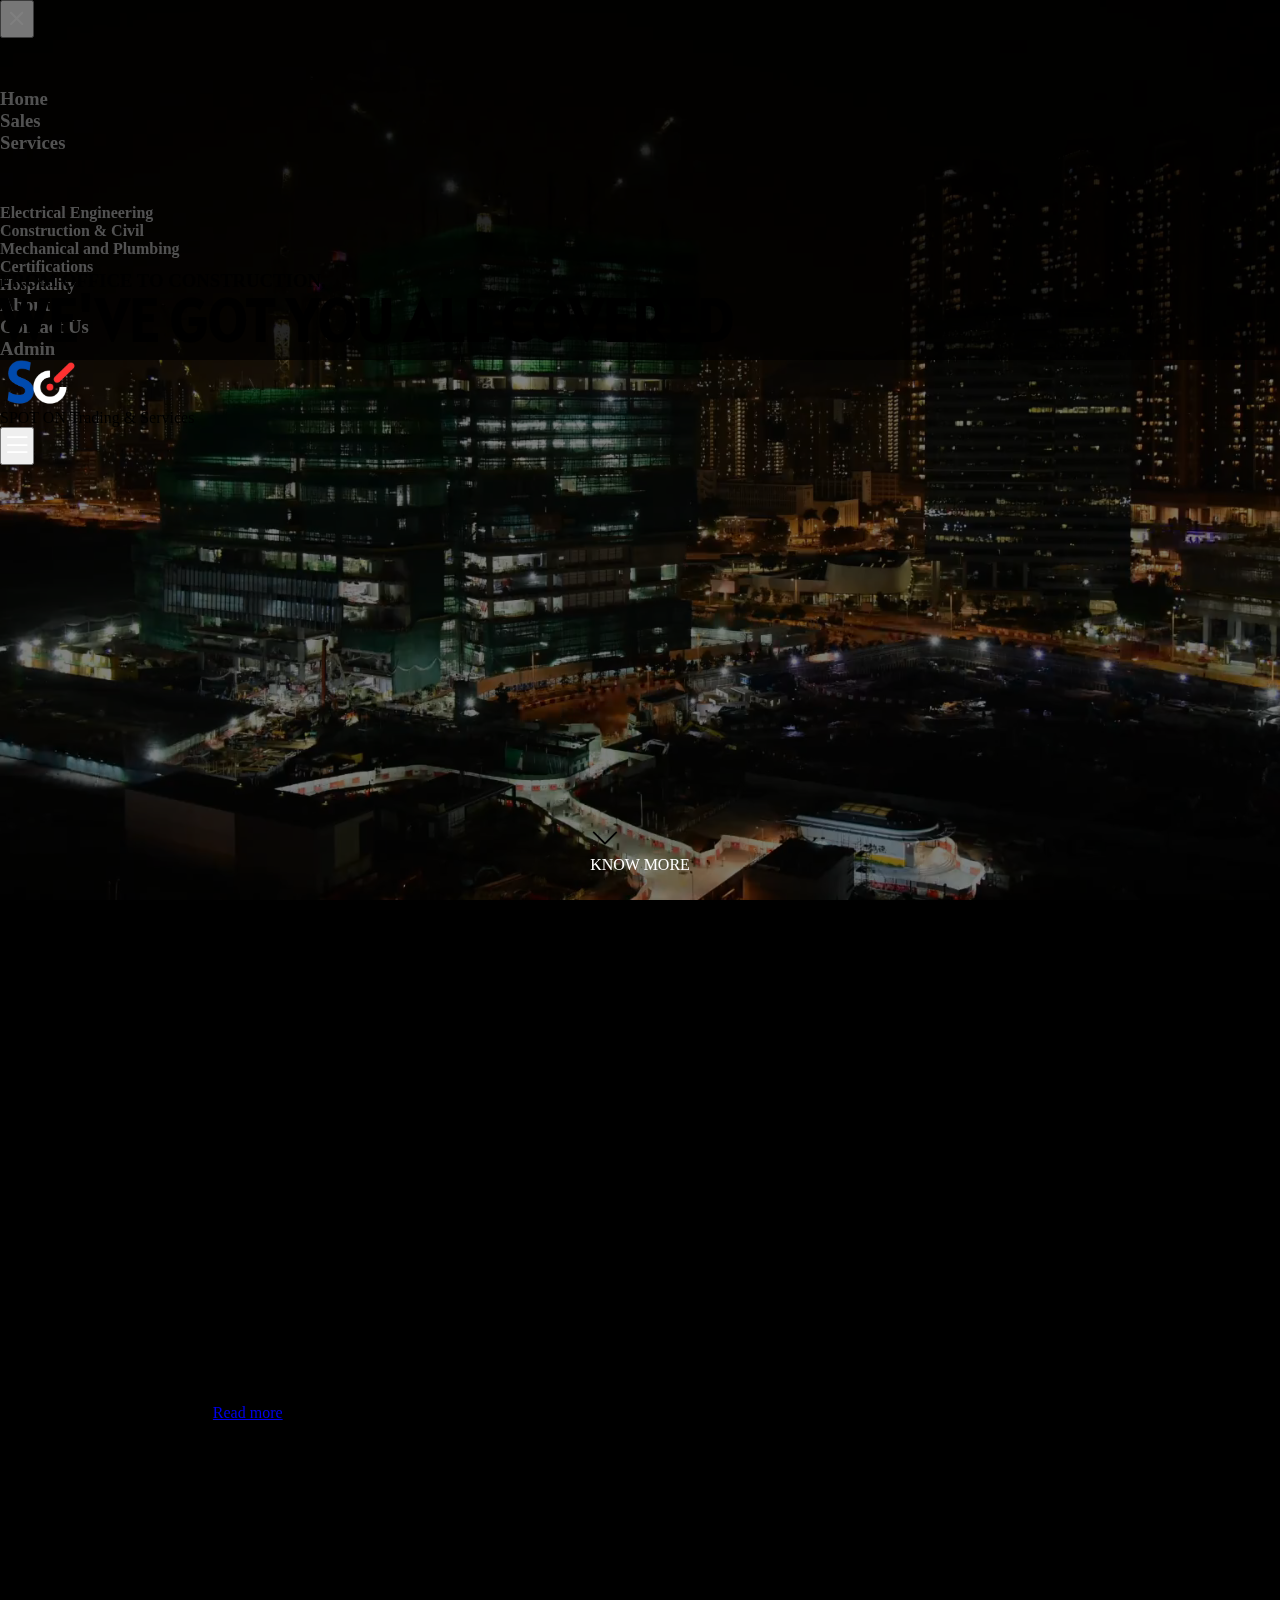
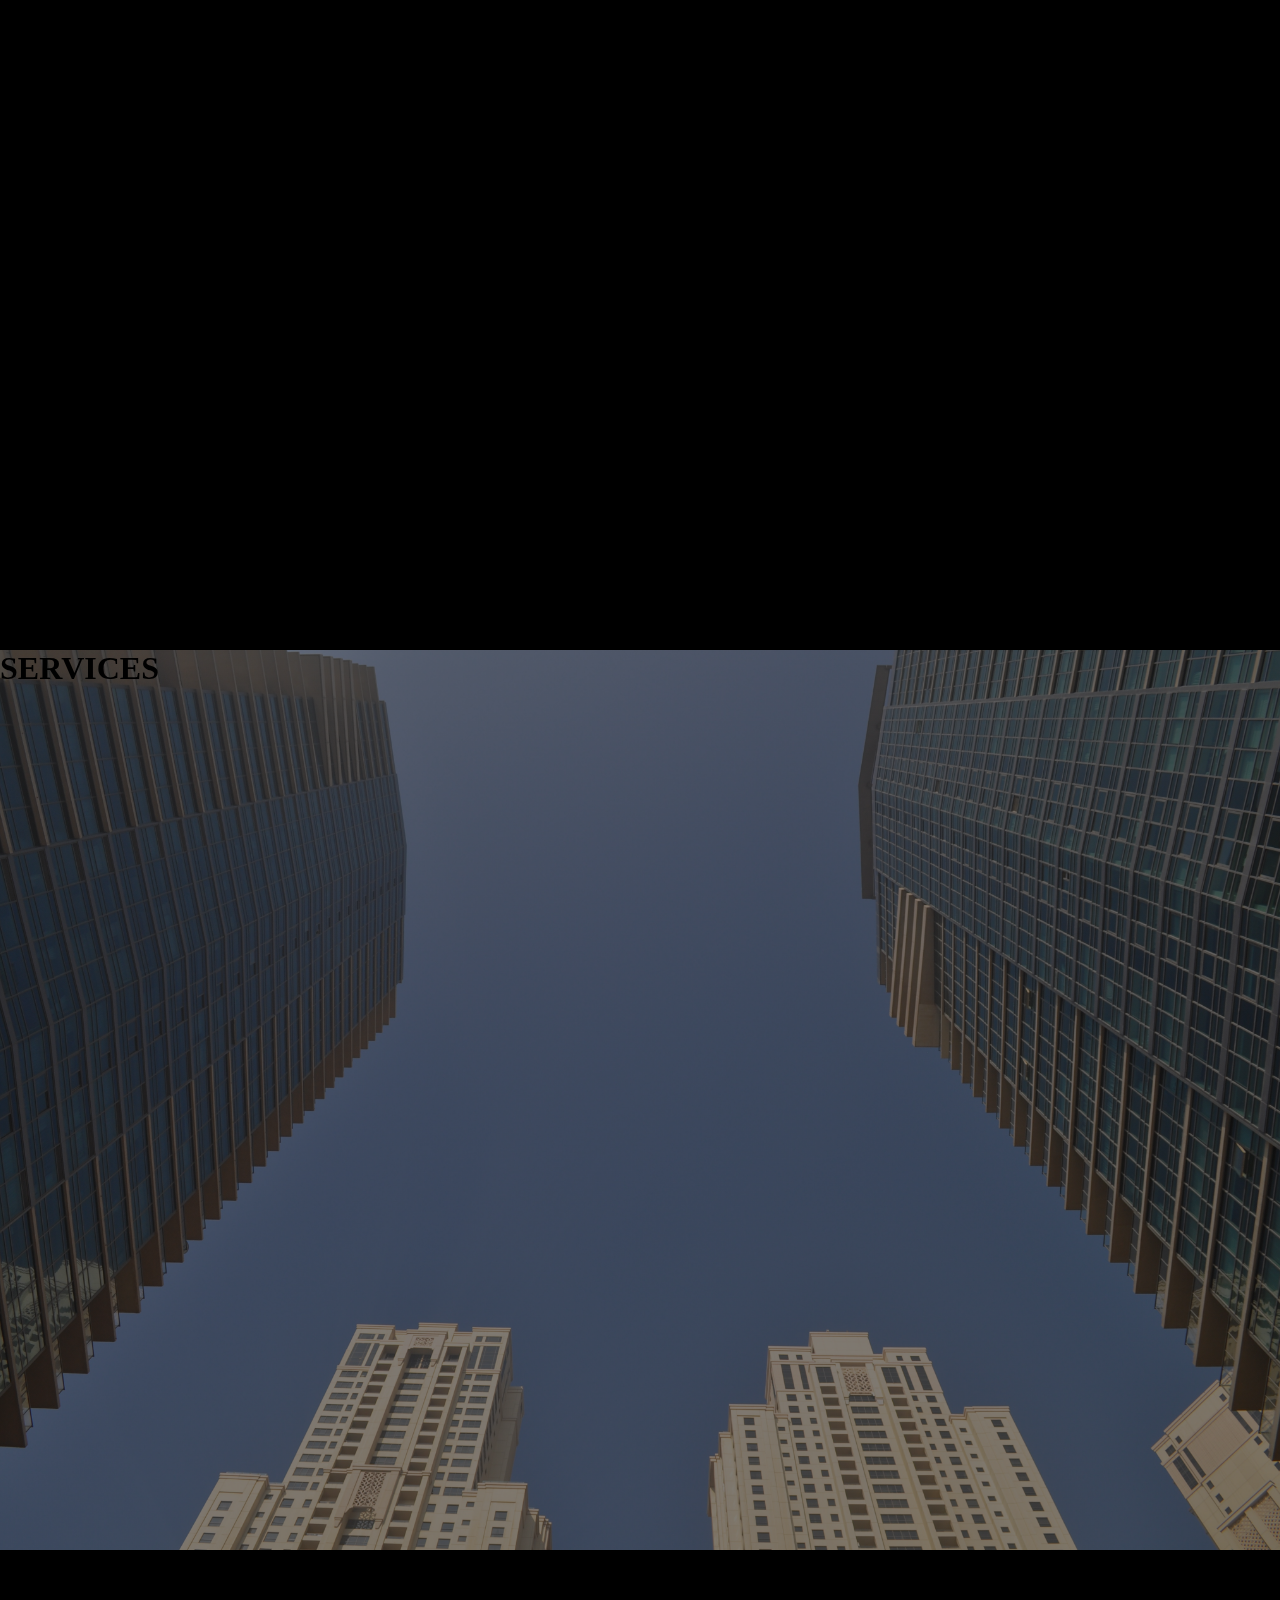
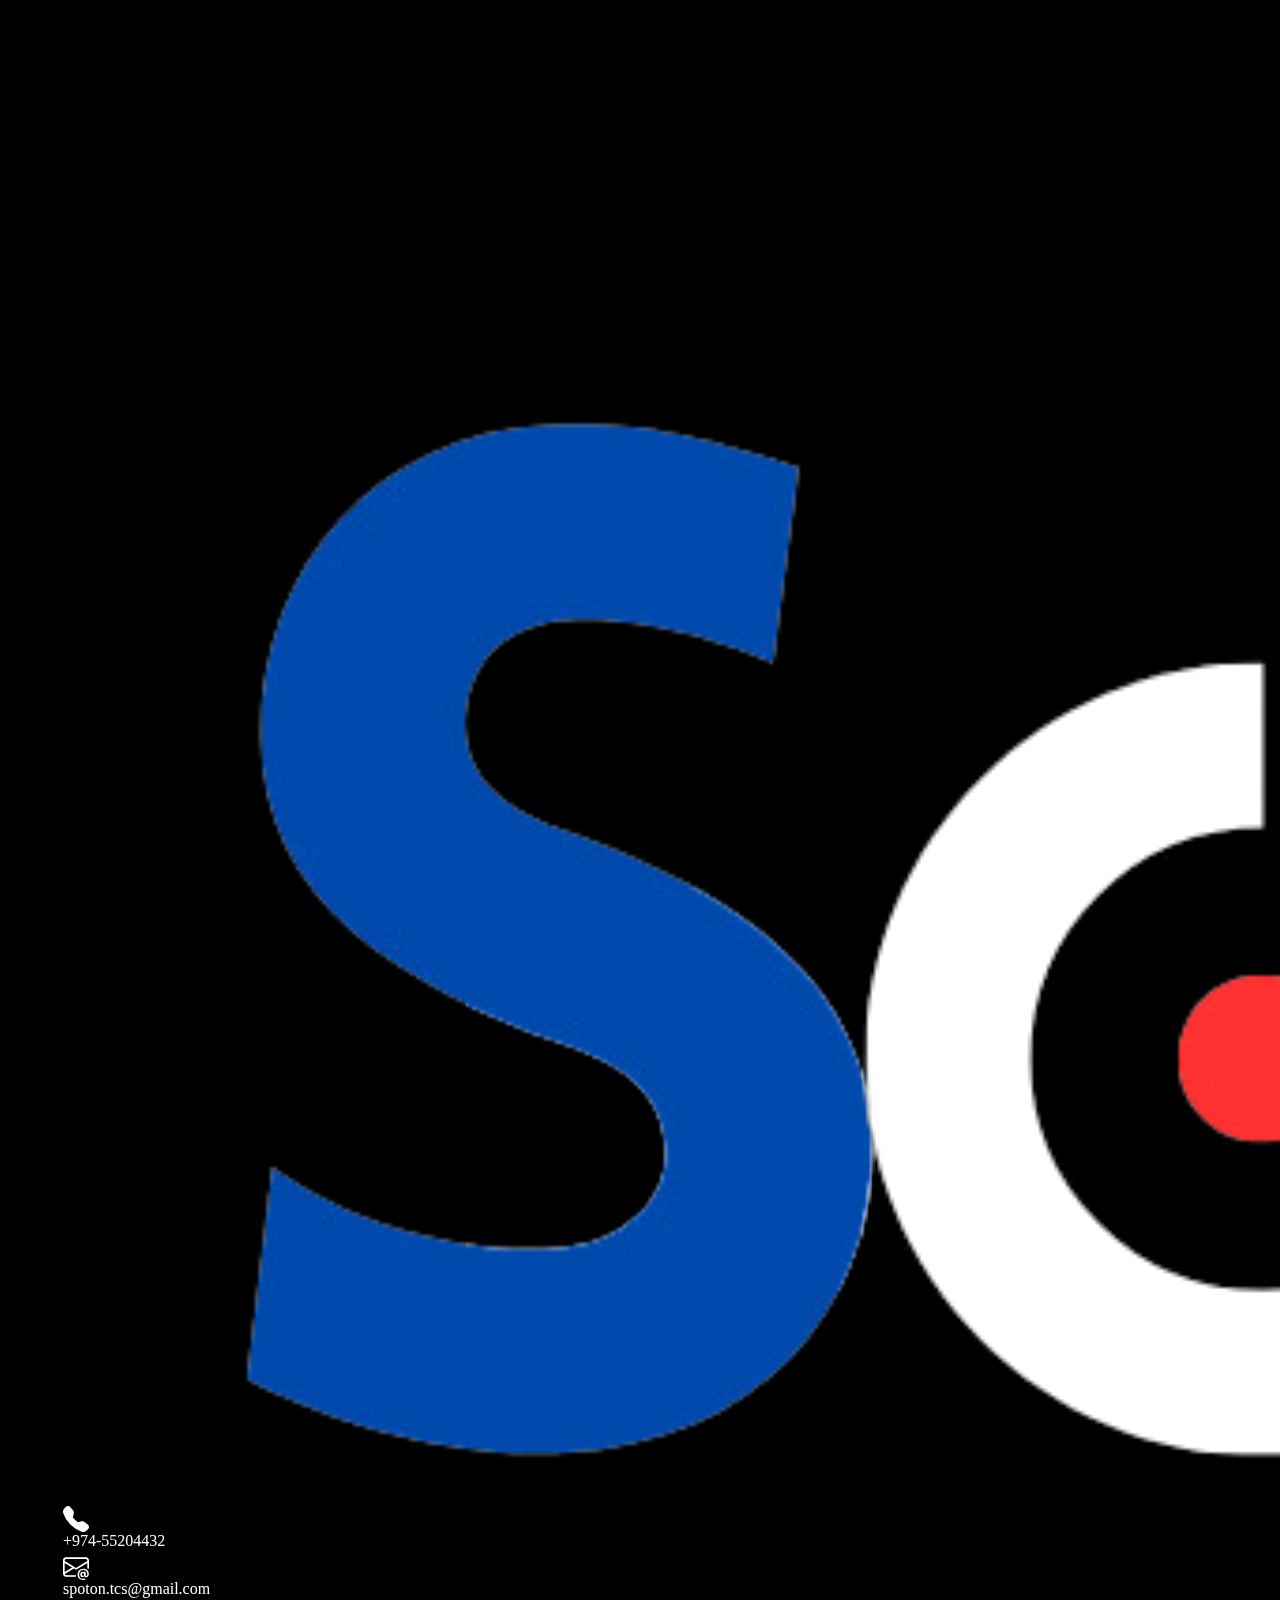
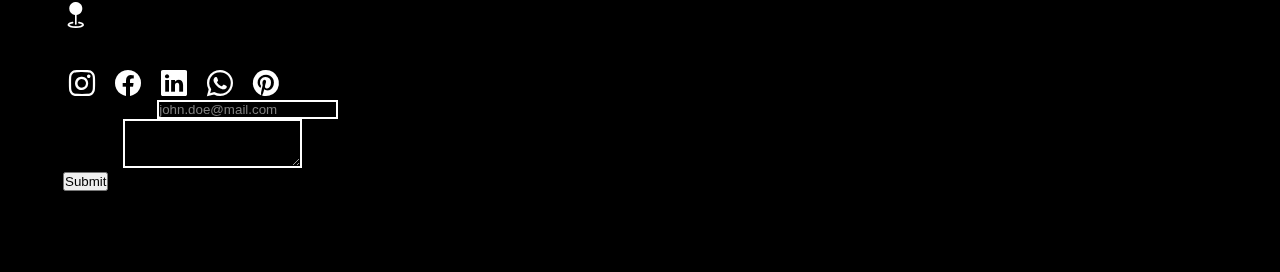
<file: index.html>
<!doctype html>
<html lang="en">

<head>
    <meta charset="utf-8">
    <meta name="viewport" content="width=device-width, initial-scale=1">
    <title>Development</title>
    <link href="https://cdn.jsdelivr.net/npm/bootstrap@5.3.2/dist/css/bootstrap.min.css" rel="stylesheet"
        integrity="sha384-T3c6CoIi6uLrA9TneNEoa7RxnatzjcDSCmG1MXxSR1GAsXEV/Dwwykc2MPK8M2HN" crossorigin="anonymous">
    <link href="./style.css" rel="stylesheet" crossorigin="anonymous">
    <link rel="stylesheet" href="https://cdn.jsdelivr.net/npm/bootstrap-icons@1.11.1/font/bootstrap-icons.css">
    <link href="https://unpkg.com/aos@2.3.1/dist/aos.css" rel="stylesheet">

</head>

<body>

    <div>

        <div class="offcanvas offcanvas-end text-white" tabindex="-1" id="offcanvasRight"
            aria-labelledby="offcanvasRightLabel">
            <div class="offcanvas-header">
                <button type="button" class="btn" data-bs-dismiss="offcanvas">
                    <i class="bi bi-x"></i>
                </button>
            </div>
            <div class="offcanvas-body offcanvas_menu">
                <ul class="links_canvas">
                    <li>
                        <h3 class="mt-3"><a href="./index.html#">Home</a></h3>
                    </li>
                    <li>
                        <h3 class="mt-3"><a href="./sales.html">Sales</a></h3>
                    </li>
                    <li>
                        <h3 class="mt-3"><a data-bs-toggle="collapse" href="#collapseExample" role="button"
                                aria-expanded="false" aria-controls="collapseExample">Services</a></h3>
                        <div class="collapse" id="collapseExample">
                            <div class="">
                                <ul class="links_canvas mt-0">
                                    <li><h4 class="mt-2"><a href="/services.html#eediv">Electrical Engineering</a></h4></li>
                                    <li><h4 class="mt-2"><a href="/services.html#cediv">Construction & Civil</a></h4></li>
                                    <li><h4 class="mt-2"><a href="/services.html#mepdiv">Mechanical and Plumbing</a></h4></li>
                                    <li><h4 class="mt-2"><a href="/services.html#cerdiv">Certifications</a></h4></li>
                                    <li><h4 class="mt-2"><a href="/services.html#hosdiv">Hospitality</a></h4></li>

                                </ul>
                            </div>
                        </div>
                    </li>
                    <li>
                        <h3 class="mt-3"><a href="./about.html">About</a></h3>
                    </li>
                    <li>
                        <h3 class="mt-3"><a href="#contact">Contact Us</a></h3>
                    </li>
                    <li>
                        <h3 class="mt-3"><a href="">Admin</a></h3>
                    </li>
                </ul>
            </div>
        </div>

        <nav class="navbar navbar-expSand-lg nav" data-aos="fade-down" data-aos-duration="400">
            <div class="container-fluid col-md-8 ms-auto me-auto">
                <a class="navbar-brand" href="./index.html#">
                    <img src="./so_logo.png" alt="" srcset="" width="80px">
                </a>
                <p class="text-white text-center mt-3 d-md-block d-none">
                    SPOT ON Trading & Services
                </p>
                <button class="navbar-toggler" type="button" data-bs-toggle="offcanvas" data-bs-target="#offcanvasRight"
                    aria-controls="offcanvasRight"><i class="bi bi-list"></i></button>
            </div>
        </nav>
    </div>

    <div class="hero_page">
        <video autoplay loop muted id="backgroundVideo">
            <source src="./Untitled.mp4" type="video/mp4">
            <!-- Add additional source elements for different video formats (e.g., WebM, Ogg) if necessary -->
        </video>


        <div class="HeroPageContent ms-auto me-auto text-white text-center" data-aos="fade-up" data-aos-duration="1600">
            <h3 class="sm_text fs-4 mb-4"> FROM OFFICE TO CONSTRUCTION,</h3>
            <h3 class="lg_text">WE'VE GOT YOU ALL COVERED</h3>

        </div>
        <div class="button_know_more_hero text-white text-center">
            <a href="#page1_home">
                <p class="mb-0">
                    <i class="bi bi-chevron-down text-white mb-0"></i>
                </p>
                <p>KNOW MORE</p>
            </a>
        </div>


        <!-- <div class="col-md-6 hero_body_frame_container">
                <div id="hero_body_frame" class="col-12"></div>
            </div> -->
    </div>
    <!-- 
    <div class="new_page">

        <div class="row">
            <div class="col-md-4 page_head">
                ABOUT <br class="d-lg-block d-none">US
            </div>
            <div class="col-md-8 genContent fs-5 p-4 pe-5 text-start text-white">

                <p>
                    Lorem ipsum dolor sit amet consectetur, adipisicing elit. Nulla at fugit asperiores voluptates
                    voluptatem excepturi, rem reprehenderit eveniet corrupti molestiae rerum exercitationem aperiam
                    veniam ratione alias quam nobis nesciunt necessitatibus dolore? Non necessitatibus quam in, eius,
                    natus fugiat animi velit cumque enim rem maxime? Totam inventore doloribus impedit corrupti atque
                    ipsum fugit facere exercitationem aspernatur iure dolor minima odit corporis officiis dicta enim
                    perferendis consequatur reprehenderit amet, tenetur quo beatae perspiciatis sed voluptatem.
                    Voluptatum adipisci est iste repellat quisquam ullam assumenda aspernatur, rerum sunt, debitis amet
                    quaerat a reprehenderit enim ex consequuntur. Exercitationem esse, optio culpa odio deserunt, dolore
                    fugiat hic quos illum reprehenderit sit. Dolore earum delectus minima reprehenderit quo rerum neque?
                    Neque eveniet suscipit nam molestiae officia praesentium et ea deleniti explicabo optio. Dolor
                    voluptate sequi sunt nulla rerum vero sit, blanditiis veritatis esse enim deserunt est natus
                    explicabo, vitae ea nam consectetur eligendi. Beatae velit assumenda saepe, itaque doloribus animi
                    inventore accusamus, recusandae at culpa, consequatur sit!
                </p>

                <a href="#" class="contact_button">
                    CONTACT US
                </a>

                <ul class="social_links text-white">
                    <li><a href="#"><i class="bi bi-instagram" style="color: white;"></i></a></li>
                    <li><a href="#"><i class="bi bi-facebook" style="color: white;"></i></a></li>
                    <li><a href="#"><i class="bi bi-linkedin" style="color: white;"></i></a></li>
                    <li><a href="#"><i class="bi bi-whatsapp" style="color: white;"></i></a></li>
                    <li><a href="#"><i class="bi bi-pinterest" style="color: white;"></i></a></li>
                </ul>

            </div>
        </div>
    </div> -->



    <div class="new_page text-white">
        <div class="col-md-6 pt-5 col-10 ms-auto me-auto">
            <h4 class="" id="page1_home">What we are?</h4>
            <p>
                SPOT ON Trading & Services Co. W.L.L is a leading company specializing in building, concrete repair,
                corrosion protection, insulation, MEP services, and ISO certification services. Our commitment is to
                maintain market leadership through stringent QA/QC and HSE standards. We prioritize professional
                workforce development, ensuring high-quality work, material, and project completion to client
                satisfaction. <a href="#">Read more</a>
            </p>

        </div>



    </div>


    <div class="new_page bg_buildings p-5">

        <h1 class="text-white text-center mb-5 h1">SERVICES</h1>

        <div class="service_section row">
            <div class="row col-md-10 me-auto ms-auto">
                <div class="col-md-6 text-white text-center p-0 pb-1 mb-4">
                    <div class="service_cards" data-aos="fade-up" data-aos-duration="700">
                        <h4 class="mb-5">Electrical Engineering</h4>
                        <p class="fs-6">Spot On's Electrical Engineering Division provides expert analysis and solutions
                            for electrical issues in your structures. We cover lighting, security, fire/life safety,
                            building automation, fiber optics, communications, premises wiring, and power quality
                            systems. Our team is here to ensure your electrical needs are met.</p>
                    <a href="#">Read more</a>
                        </div>
                </div>
                <div class="col-md-6 text-white text-center p-0 pb-1 mb-4">
                    <div class="service_cards" data-aos="fade-up" data-aos-duration="900">
                        <h4 class="mb-5">Construction</h4>
                        <p class="fs-6">

                            Spot On specializes in a diverse range of construction projects, including hospitality,
                            finance, retail, commercial, institutional, healthcare, education, government,
                            transportation, industrial, power generation, and residential sectors. We have the expertise
                            and experience to deliver high-quality results for a variety of construction needs.</p>
                    <a href="#">Read more</a>
                        </div>
                </div>
                <div class="col-md-6 text-white text-center p-0 pb-1 mb-4">
                    <div class="service_cards" data-aos="fade-up" data-aos-duration="1100">
                        <h4 class="mb-5">Mechanical & Plumbing</h4>
                        <p class="fs-6">Spot On's Mechanical & Plumbing Division offers comprehensive solutions and
                            expert analysis for all your mechanical and plumbing needs. Our team is equipped to handle a
                            wide range of services, including HVAC systems, plumbing installations, maintenance, and
                            repairs. We specialize in energy-efficient solutions and sustainable practices,
                            ensuring systems are smooth and cost-effective.</p>
                    <a href="#">Read more</a>
                        </div>
                </div>

                <div class="col-md-6 text-white text-center p-0 pb-1 mb-4">
                    <div class="service_cards" data-aos="fade-up" data-aos-duration="1300">
                        <h4 class="mb-5">Certifications</h4>
                        <p class="fs-6">Spot On's Certification Division is your trusted partner for ensuring compliance
                            and quality in your projects. We provide a range of certification services that cover
                            various industries and standards, including ISO, safety, environmental, and product
                            certifications. </p>
                    <a href="#">Read more</a>
                        </div>
                </div>
            </div>
        </div>


    </div>

    <footer class="footer_web text-white ps-0 pe-0 p-md-5 pb-0 mb-0 pb-md-2 ms-auto me-auto">
        <h1 class="text-center" id="contact">Get in touch</h1>

        <iframe
            src="https://www.google.com/maps/embed?pb=!1m18!1m12!1m3!1d13707.535162749458!2d51.52348194284761!3d25.28197713026739!2m3!1f0!2f0!3f0!3m2!1i1024!2i768!4f13.1!3m3!1m2!1s0x3e45c534ffdce87f%3A0x44d9319f78cfd4b1!2sDoha%2C%20Qatar!5e0!3m2!1sen!2sin!4v1697903349519!5m2!1sen!2sin"
            style="border:0; height: 40vh;" class="col-md-10 map_frame mt-5 mb-5" allowfullscreen="" loading="lazy"
            referrerpolicy="no-referrer-when-downgrade"></iframe>

        <div class="row col-12 text-center text-md-start">
            <div class="col-md-5 p-0">

                <div class="footer_logo mb-4 ms-md-5 ms-auto me-auto">
                    <img src="./so_logo.png" class="col-md-3 col-6 mb-3" alt="" srcset="">
                    <h6>SPOT ON
                        Trading & Services Co. W.L.L</h6>
                </div>

                <ul class="contact_list">
                    <li class="mt-1">
                        <i class="bi bi-telephone-fill d-inline me-2 me-md-4"></i>


                        <p class="d-inline fs-6"><a href="tel:+974-55204432">+974-55204432</a></p>
                    </li>
                    <li class="mt-1">
                        <i class="bi bi-envelope-at d-inline me-2 me-md-4"></i>
                        <p class="d-inline fs-6"><a href="mailto:spoton.tcs@gmail.com">spoton.tcs@gmail.com</a></p>
                    </li>
                    <li class="mt-1">
                        <i class="bi bi-geo-fill d-inline me-2 me-md-4"></i>
                        <p class="d-inline fs-6">C.R No. 88156, Doha - Qatar</p>
                    </li>
                    <ul class="social_links text-white">
                        <li><a href="#"><i class="bi bi-instagram" style="color: white;"></i></a></li>
                        <li><a href="#"><i class="bi bi-facebook" style="color: white;"></i></a></li>
                        <li><a href="#"><i class="bi bi-linkedin" style="color: white;"></i></a></li>
                        <li><a href="#"><i class="bi bi-whatsapp" style="color: white;"></i></a></li>
                        <li><a href="#"><i class="bi bi-pinterest" style="color: white;"></i></a></li>
                    </ul>
                </ul>
            </div>
            <div class="col-md-7">
                <form action="" method="post" class="mb-5 p-3 ms-4">
                    <div class="mb-3">
                        <label for="exampleFormControlInput1" class="form-label">Email address</label>
                        <input type="email" class="form-control" id="exampleFormControlInput1"
                            placeholder="john.doe@mail.com">
                    </div>
                    <div class="mb-3">
                        <label for="exampleFormControlTextarea1" class="form-label">Message</label>
                        <textarea class="form-control" id="exampleFormControlTextarea1" rows="3"></textarea>
                    </div>
                    <button type="submit" class="btn btn-light"> Submit </button>
                </form>
            </div>

        </div>

        <p class="text-center mb-0"> <span style="position: relative; bottom: 2px; margin-left: 5px;">2023, SPOT ON
                Trading & Services Co. W.L.L</span> </p>

    </footer>




    <script src="https://cdn.jsdelivr.net/npm/bootstrap@5.3.2/dist/js/bootstrap.bundle.min.js"
        integrity="sha384-C6RzsynM9kWDrMNeT87bh95OGNyZPhcTNXj1NW7RuBCsyN/o0jlpcV8Qyq46cDfL"
        crossorigin="anonymous"></script>

    <script src="https://unpkg.com/aos@2.3.1/dist/aos.js">
        AOS.init();
    </script>

    <script>
        // Get the navbar element
        const navbar = document.querySelector('.navbar');

        // Function to handle the scroll event
        function handleScroll() {
            if (window.scrollY > 0) {
                // Add the 'navbar-black' class when scrolling down
                navbar.classList.add('navbar-black');
                console.log("black now")
            } else {
                // Remove the 'navbar-black' class when at the top of the page
                navbar.classList.remove('navbar-black');
            }
        }

        // Listen for the 'scroll' event
        window.addEventListener('scroll', handleScroll);

    </script>
    <script src="https://unpkg.com/aos@next/dist/aos.js"></script>
    <script>
        AOS.init();
    </script>


</body>

</html>
</file>
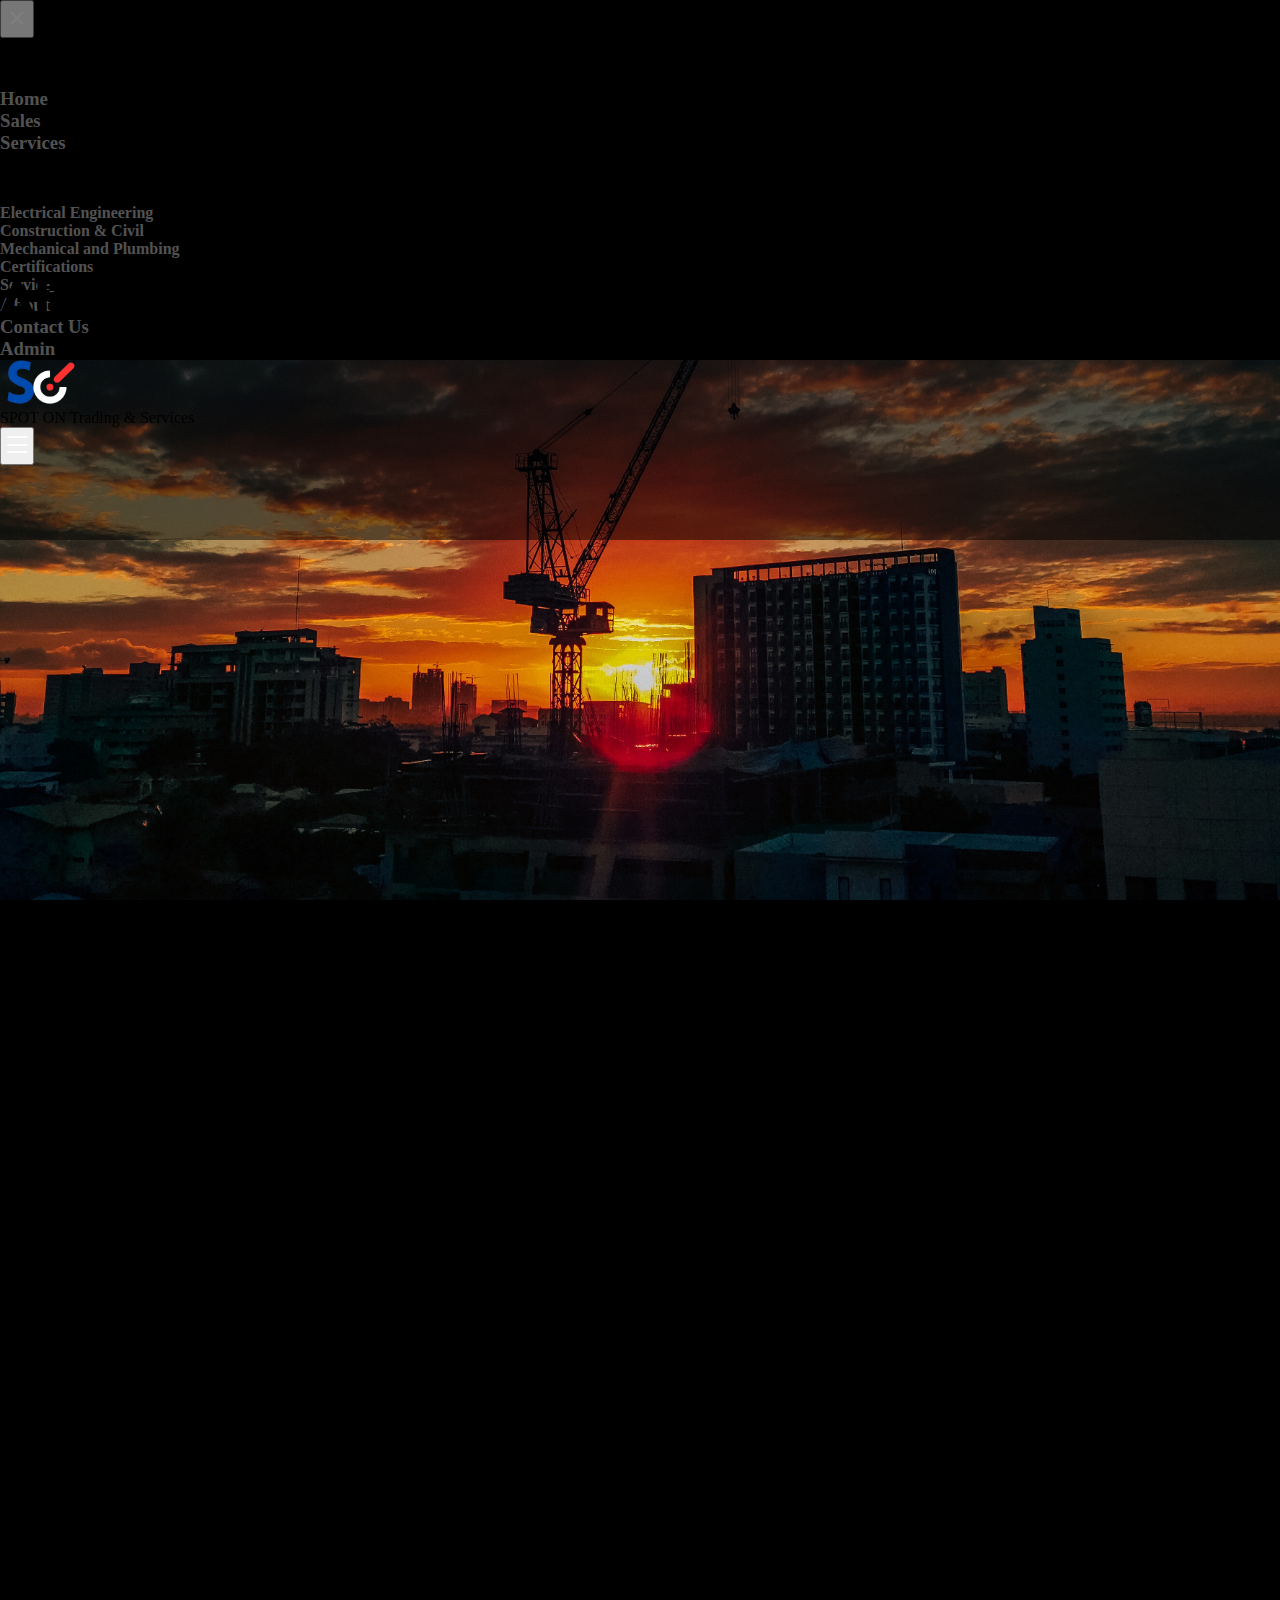
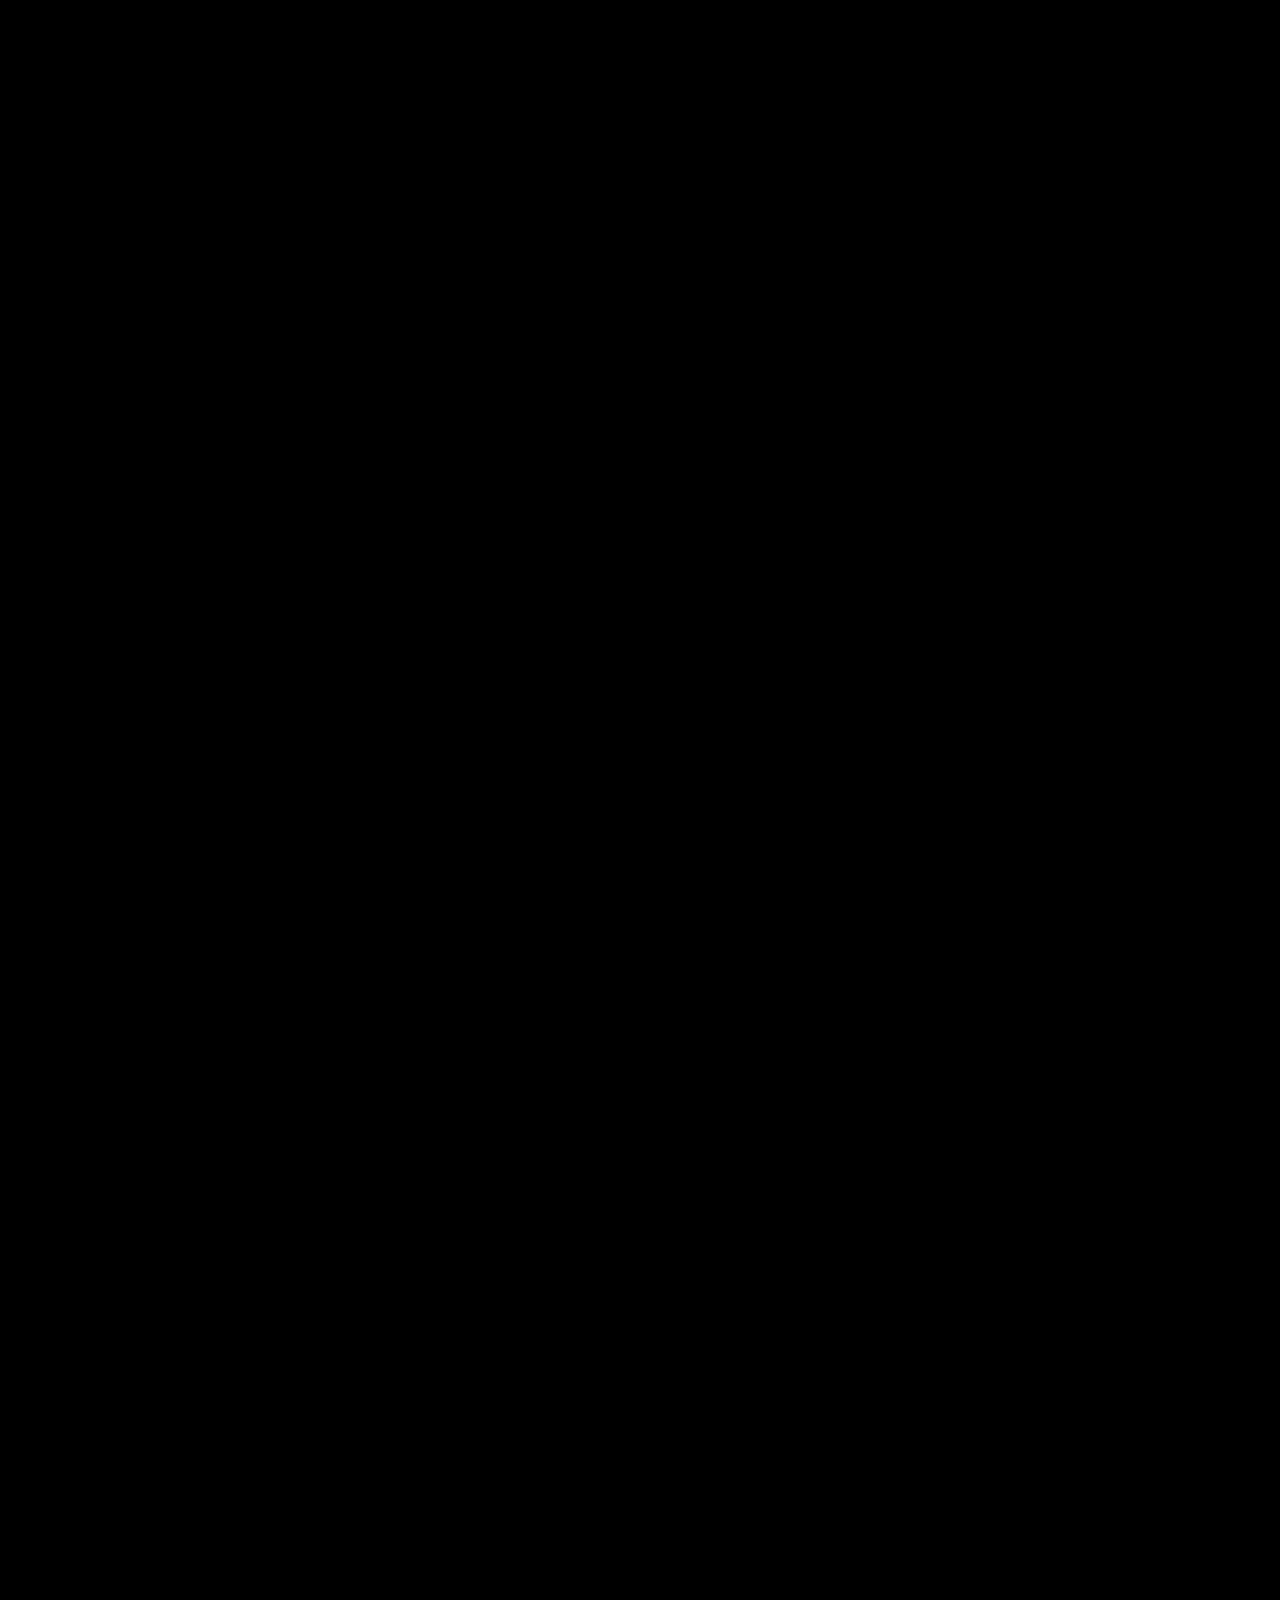
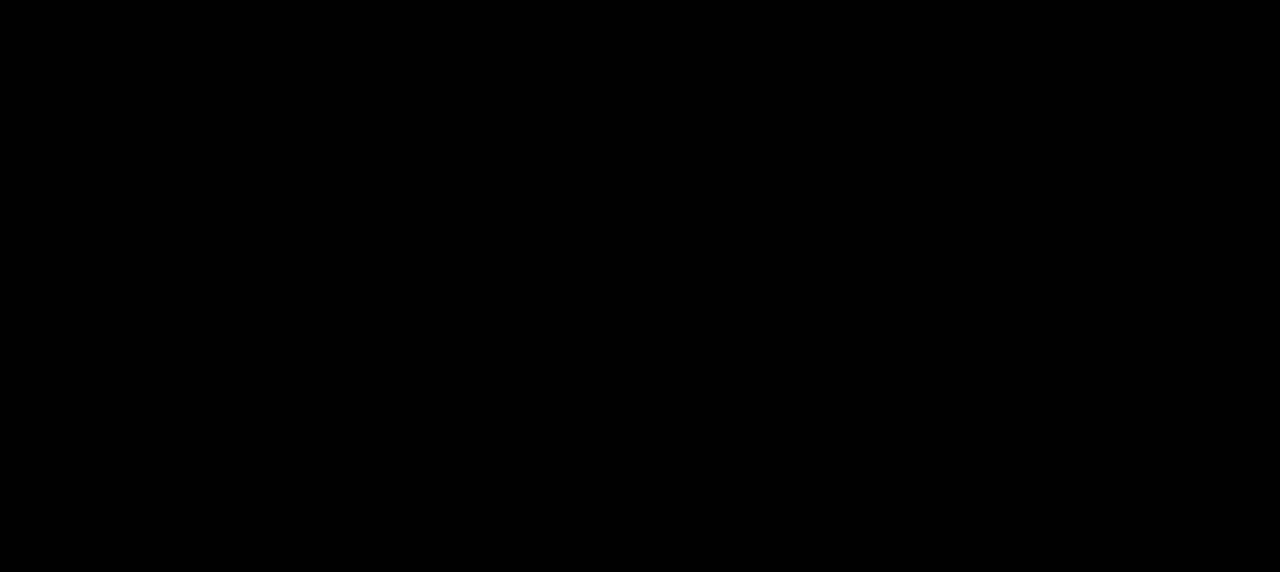
<file: about.html>
<!doctype html>
<html lang="en">

<head>
    <meta charset="utf-8">
    <meta name="viewport" content="width=device-width, initial-scale=1">
    <title>Development</title>
    <link href="https://cdn.jsdelivr.net/npm/bootstrap@5.3.2/dist/css/bootstrap.min.css" rel="stylesheet"
        integrity="sha384-T3c6CoIi6uLrA9TneNEoa7RxnatzjcDSCmG1MXxSR1GAsXEV/Dwwykc2MPK8M2HN" crossorigin="anonymous">
    <link href="./style.css" rel="stylesheet" crossorigin="anonymous">
    <link rel="stylesheet" href="https://cdn.jsdelivr.net/npm/bootstrap-icons@1.11.1/font/bootstrap-icons.css">
    <link href="https://unpkg.com/aos@2.3.1/dist/aos.css" rel="stylesheet">

</head>

<body>

    <div>

        <div class="offcanvas offcanvas-end text-white" tabindex="-1" id="offcanvasRight"
            aria-labelledby="offcanvasRightLabel">
            <div class="offcanvas-header">
                <button type="button" class="btn" data-bs-dismiss="offcanvas">
                    <i class="bi bi-x"></i>
                </button>
            </div>
            <div class="offcanvas-body offcanvas_menu">
                <ul class="links_canvas">
                    <li>
                        <h3 class="mt-3"><a href="./index.html#">Home</a></h3>
                    </li>
                    <li>
                        <h3 class="mt-3"><a href="./sales.html">Sales</a></h3>
                    </li>
                    <li>
                        <h3 class="mt-3"><a data-bs-toggle="collapse" href="#collapseExample" role="button"
                                aria-expanded="false" aria-controls="collapseExample">Services</a></h3>
                        <div class="collapse" id="collapseExample">
                            <div class="">
                                <ul class="links_canvas mt-0">
                                    <li><h4 class="mt-2"><a href="/services.html#eediv">Electrical Engineering</a></h4></li>
                                    <li><h4 class="mt-2"><a href="/services.html#cediv">Construction & Civil</a></h4></li>
                                    <li><h4 class="mt-2"><a href="/services.html#mepdiv ">Mechanical and Plumbing</a></h4></li>
                                    <li><h4 class="mt-2"><a href="/services.html#cerdiv ">Certifications</a></h4></li>
                                    <li><h4 class="mt-2"><a href="">Service_</a></h4></li>

                                </ul>
                            </div>
                        </div>
                    </li>
                    <li>
                        <h3 class="mt-3"><a href="./about.html">About</a></h3>
                    </li>
                    <li>
                        <h3 class="mt-3"><a href="#contact">Contact Us</a></h3>
                    </li>
                    <li>
                        <h3 class="mt-3"><a href="">Admin</a></h3>
                    </li>
                </ul>
            </div>
        </div>

        <nav class="navbar navbar-expSand-lg nav" data-aos="fade-down" data-aos-duration="400">
            <div class="container-fluid col-md-8 ms-auto me-auto">
                <a class="navbar-brand" href="./index.html#">
                    <img src="./so_logo.png" alt="" srcset="" width="80px">
                </a>
                <p class="text-white text-center mt-3 d-md-block d-none">
                    SPOT ON Trading & Services
                </p>
                <button class="navbar-toggler" type="button" data-bs-toggle="offcanvas" data-bs-target="#offcanvasRight"
                    aria-controls="offcanvasRight"><i class="bi bi-list"></i></button>
            </div>
        </nav>
    </div>

    <div class="page">


        <div class="non_hero_page_bg">

        </div>

        <div class="HeroPageContent ms-auto me-auto text-white text-center" data-aos="fade-up" data-aos-duration="1600">
            <h3 class="lg_text">ABOUT US</h3>
        </div>

    </div>

    <div class="new_page text-white mt-5">


        <div class="new_page text-white mt-5">
            <div class="row p-2 p-lg-0 col-lg-10">
                <div class="col-md-4">

                </div>
                <div class="col-md-8 col-10 pt-5 text-justify">

                    <h2 class="mb-4">About SPOT ON Trading & Services Co. W.L.L</h2>
                    <p class="mb-3">SPOT ON Trading & Services Co. W.L.L has experienced remarkable growth and has
                        emerged
                        as a formidable presence within its designated sphere of operations. Established with the
                        primary
                        objective of delivering specialized services in the realms of building, concrete repair,
                        corrosion
                        protection, insulation works, MEP Services, and Documentation services for ISO certifications
                        and
                        Recertification, our core mission is to solidify our position as the dominant market leader in
                        our
                        respective areas of expertise.</p>
                    <p class="mb-3">To maintain our trajectory of growth, we consistently enhance and refine our Quality
                        Assurance/Quality Control (QA/QC) and Health, Safety, and Environment (HSE) systems and
                        procedures,
                        aligning them with prevailing industry standards. These rigorous standards are diligently
                        applied to
                        ensure the highest levels of workmanship, material quality, and the punctual completion of
                        projects,
                        all to the utmost satisfaction of our esteemed clients.</p>
                    <p class="mb-3">We firmly believe in harnessing our most valuable asset, our professional and
                        well-trained workforce, by instituting ongoing programs designed to foster the development of
                        our
                        employees. Training is an integral part of our commitment to maintaining exceptional levels of
                        performance and safety.</p>
                    <p class="mb-3">We extend our heartfelt gratitude to all our clients for their unwavering support
                        and
                        pledge our unwavering commitment to contribute to the continued progress and prosperity of our
                        beloved nation under the esteemed leadership of His Majesty Sheikh Tamim bin Hamad Al Thani.</p>


                    <!-- <h2 class=" mt-5 pt-3 mb-4">MEP</h2>
                    <p class="mb-3">Our MEP Division, backed by SINO (NSRC Group), specializes in comprehensive
                        Mechanical,
                        Electrical, and Plumbing (MEP) Building Services for both large and medium-sized facilities.
                        Renowned as one
                        of Qatar's most reputable MEP contracting companies, we've successfully executed projects for
                        petrochemical
                        firms, private institutions, and have worked as direct MEP contractors for the development of
                        commercial,
                        educational, industrial, residential, and retail properties.</p>
                    <h5 class="mb-1 fw-bold">Grade A MEP Subcontractor:</h6>
                        <p class="mb-3">As a Grade A MEP subcontractor, we belong to an exclusive group in Qatar with
                            the
                            license to
                            handle ultra-large-scale MEP projects without any upper limit. This certification not only
                            allows us
                            to
                            execute projects for SINO but also positions us to offer our expertise to other contracting
                            companies
                            seeking to undertake large-scale MEP projects.</p>
                        <h5 class="mb-1 fw-bold">Our Expertise:</h6>
                            <p class="mb-3">Our core expertise lies in the meticulous planning, procurement,
                                installation, testing,
                                and
                                commissioning of MEP projects in accordance with international standards and norms. We
                                maintain a
                                close
                                working relationship with KAHRAMAA to ensure inspections at every stage, particularly
                                for substation
                                and
                                internal electrical works. Our MEP division is led by highly qualified professionals
                                with extensive
                                experience in major electrical and mechanical projects across Qatar. Their expertise,
                                experience,
                                and
                                supervisory skills enable us to provide cost-effective, high-quality engineering
                                solutions for MEP
                                services.
                            </p>
                            <h5 class="mb-1 fw-bold">Our MEP Services:</h6>
                                <p class="mb-3">Our MEP services include, but are not limited to:</p>
                                <ul class="mb-3">
                                    <li>Mechanical systems installation</li>
                                    <li>Electrical systems installation</li>
                                    <li>Plumbing and sanitary works</li>
                                    <li>HVAC systems</li>
                                    <li>Fire protection systems</li>
                                    <li>Lighting and power distribution</li>
                                    <li>Renewable energy solutions</li>
                                </ul>
                                <p class="mb-3">At SPOT ON, we are dedicated to delivering excellence in MEP services,
                                    meeting
                                    international
                                    standards, and ensuring the success of your projects.</p>
 -->

                    <h2 class="mb-4 mt-5 pt-3">Vision</h2>
                    <p class="mb-3">
                        “to continue moving forward in becoming the leading trading & contracting company by
                        consistently delivering projects that meet international standards”
                    </p>

                    <h2 class="mb-4 mt-5 pt-3">Mission</h2>
                    <p class="mb-3">
                        “Spot On turns ideas into reality through a tradition of building trust, delivering exceptional
                        client services, and creating value”
                    </p>



                </div>
            </div>
        </div>

    </div>


    <footer class="footer_web text-white ps-0 pe-0 p-md-5 pb-0 mb-0 pb-md-2 ms-auto me-auto" data-aos="fade-up"
        data-aos-duration="700">
        <h1 class="text-center" id="contact">Get in touch</h1>

        <iframe
            src="https://www.google.com/maps/embed?pb=!1m18!1m12!1m3!1d13707.535162749458!2d51.52348194284761!3d25.28197713026739!2m3!1f0!2f0!3f0!3m2!1i1024!2i768!4f13.1!3m3!1m2!1s0x3e45c534ffdce87f%3A0x44d9319f78cfd4b1!2sDoha%2C%20Qatar!5e0!3m2!1sen!2sin!4v1697903349519!5m2!1sen!2sin"
            style="border:0; height: 40vh;" class="col-md-10 map_frame mt-5 mb-5" allowfullscreen="" loading="lazy"
            referrerpolicy="no-referrer-when-downgrade"></iframe>

        <div class="row col-12 text-center text-md-start">
            <div class="col-md-5 p-0">

                <div class="footer_logo mb-4 ms-md-5 ms-auto me-auto">
                    <img src="./so_logo.png" class="col-md-3 col-6 mb-3" alt="" srcset="">
                    <h6>SPOT ON
                        Trading & Services Co. W.L.L</h6>
                </div>

                <ul class="contact_list">
                    <li class="mt-1">
                        <i class="bi bi-telephone-fill d-inline me-2 me-md-4"></i>


                        <p class="d-inline fs-6"><a href="tel:+974-55204432">+974-55204432</a></p>
                    </li>
                    <li class="mt-1">
                        <i class="bi bi-envelope-at d-inline me-2 me-md-4"></i>
                        <p class="d-inline fs-6"><a href="mailto:spoton.tcs@gmail.com">spoton.tcs@gmail.com</a></p>
                    </li>
                    <li class="mt-1">
                        <i class="bi bi-geo-fill d-inline me-2 me-md-4"></i>
                        <p class="d-inline fs-6">C.R No. 88156, Doha - Qatar</p>
                    </li>
                </ul>
            </div>
            <div class="col-md-7">
                <form action="" method="post" class="mb-5 p-3 ms-4">
                    <div class="mb-3">
                        <label for="exampleFormControlInput1" class="form-label">Email address</label>
                        <input type="email" class="form-control" id="exampleFormControlInput1"
                            placeholder="john.doe@mail.com">
                    </div>
                    <div class="mb-3">
                        <label for="exampleFormControlTextarea1" class="form-label">Message</label>
                        <textarea class="form-control" id="exampleFormControlTextarea1" rows="3"></textarea>
                    </div>
                    <button type="submit" class="btn btn-light"> Submit </button>
                </form>
            </div>

        </div>

        <p class="text-center mb-0"> <span style="position: relative; bottom: 2px; margin-left: 5px;">2023, SPOT ON
                Trading & Services Co. W.L.L</span> </p>

    </footer>




    <script src="https://cdn.jsdelivr.net/npm/bootstrap@5.3.2/dist/js/bootstrap.bundle.min.js"
        integrity="sha384-C6RzsynM9kWDrMNeT87bh95OGNyZPhcTNXj1NW7RuBCsyN/o0jlpcV8Qyq46cDfL"
        crossorigin="anonymous"></script>

    <script src="https://unpkg.com/aos@2.3.1/dist/aos.js">
        AOS.init();
    </script>

    <script>
        // Get the navbar element
        const navbar = document.querySelector('.navbar');

        // Function to handle the scroll event
        function handleScroll() {
            if (window.scrollY > 0) {
                // Add the 'navbar-black' class when scrolling down
                navbar.classList.add('navbar-black');
                console.log("black now")
            } else {
                // Remove the 'navbar-black' class when at the top of the page
                navbar.classList.remove('navbar-black');
            }
        }

        // Listen for the 'scroll' event
        window.addEventListener('scroll', handleScroll);

    </script>
    <script src="https://unpkg.com/aos@next/dist/aos.js"></script>
    <script>
        AOS.init();
    </script>


</body>

</html>
</file>
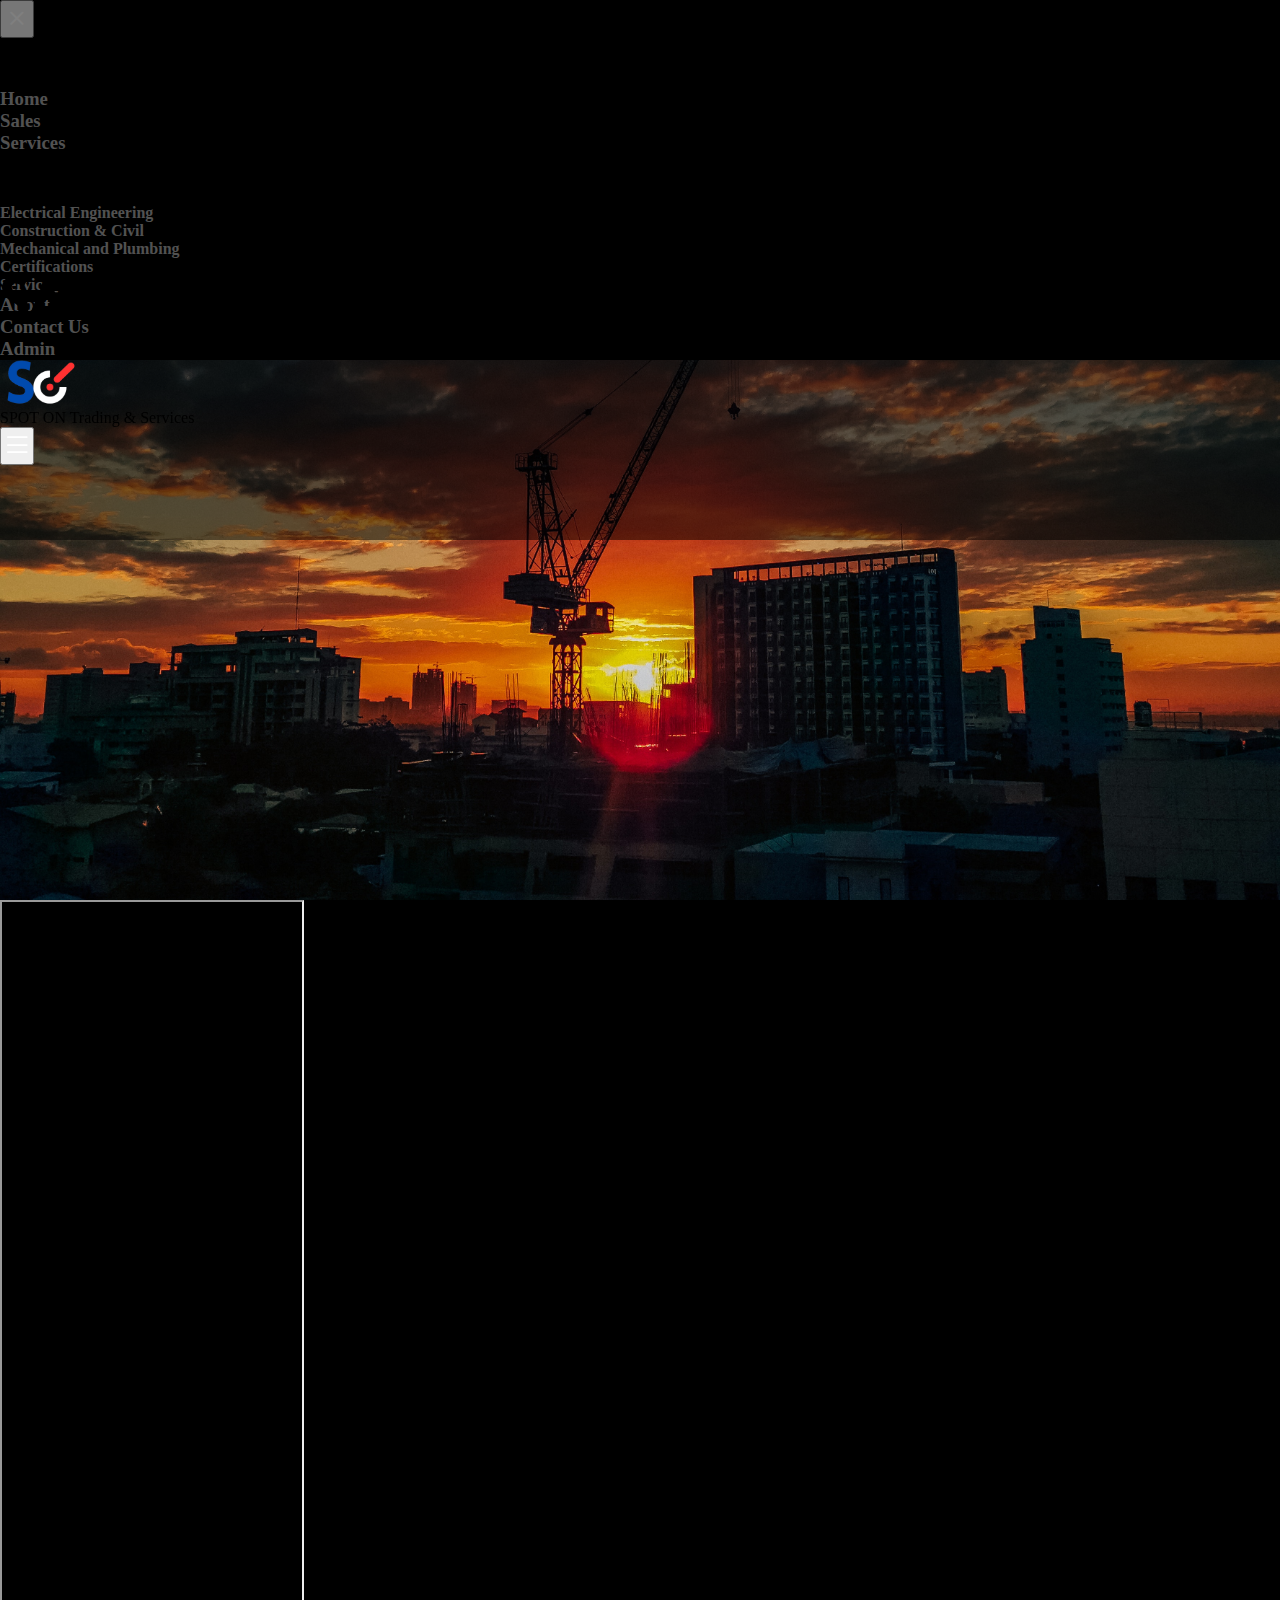
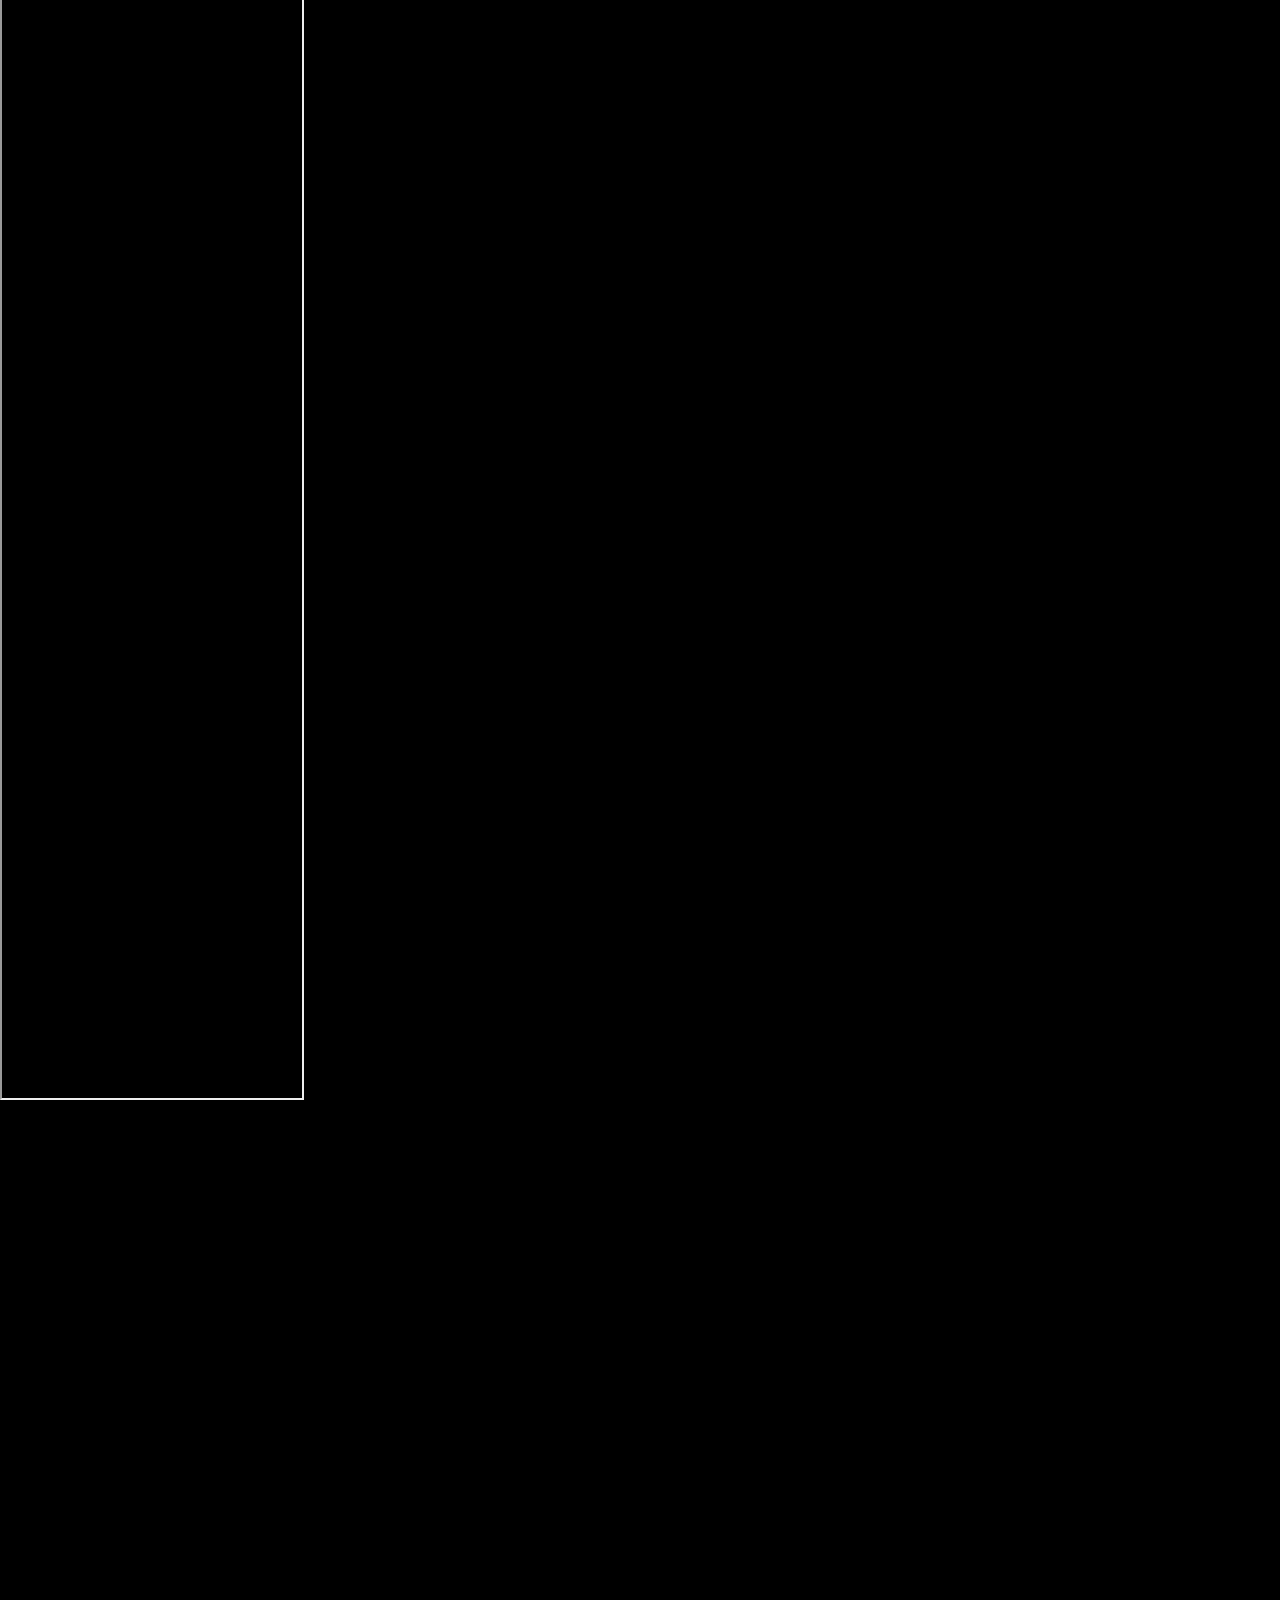
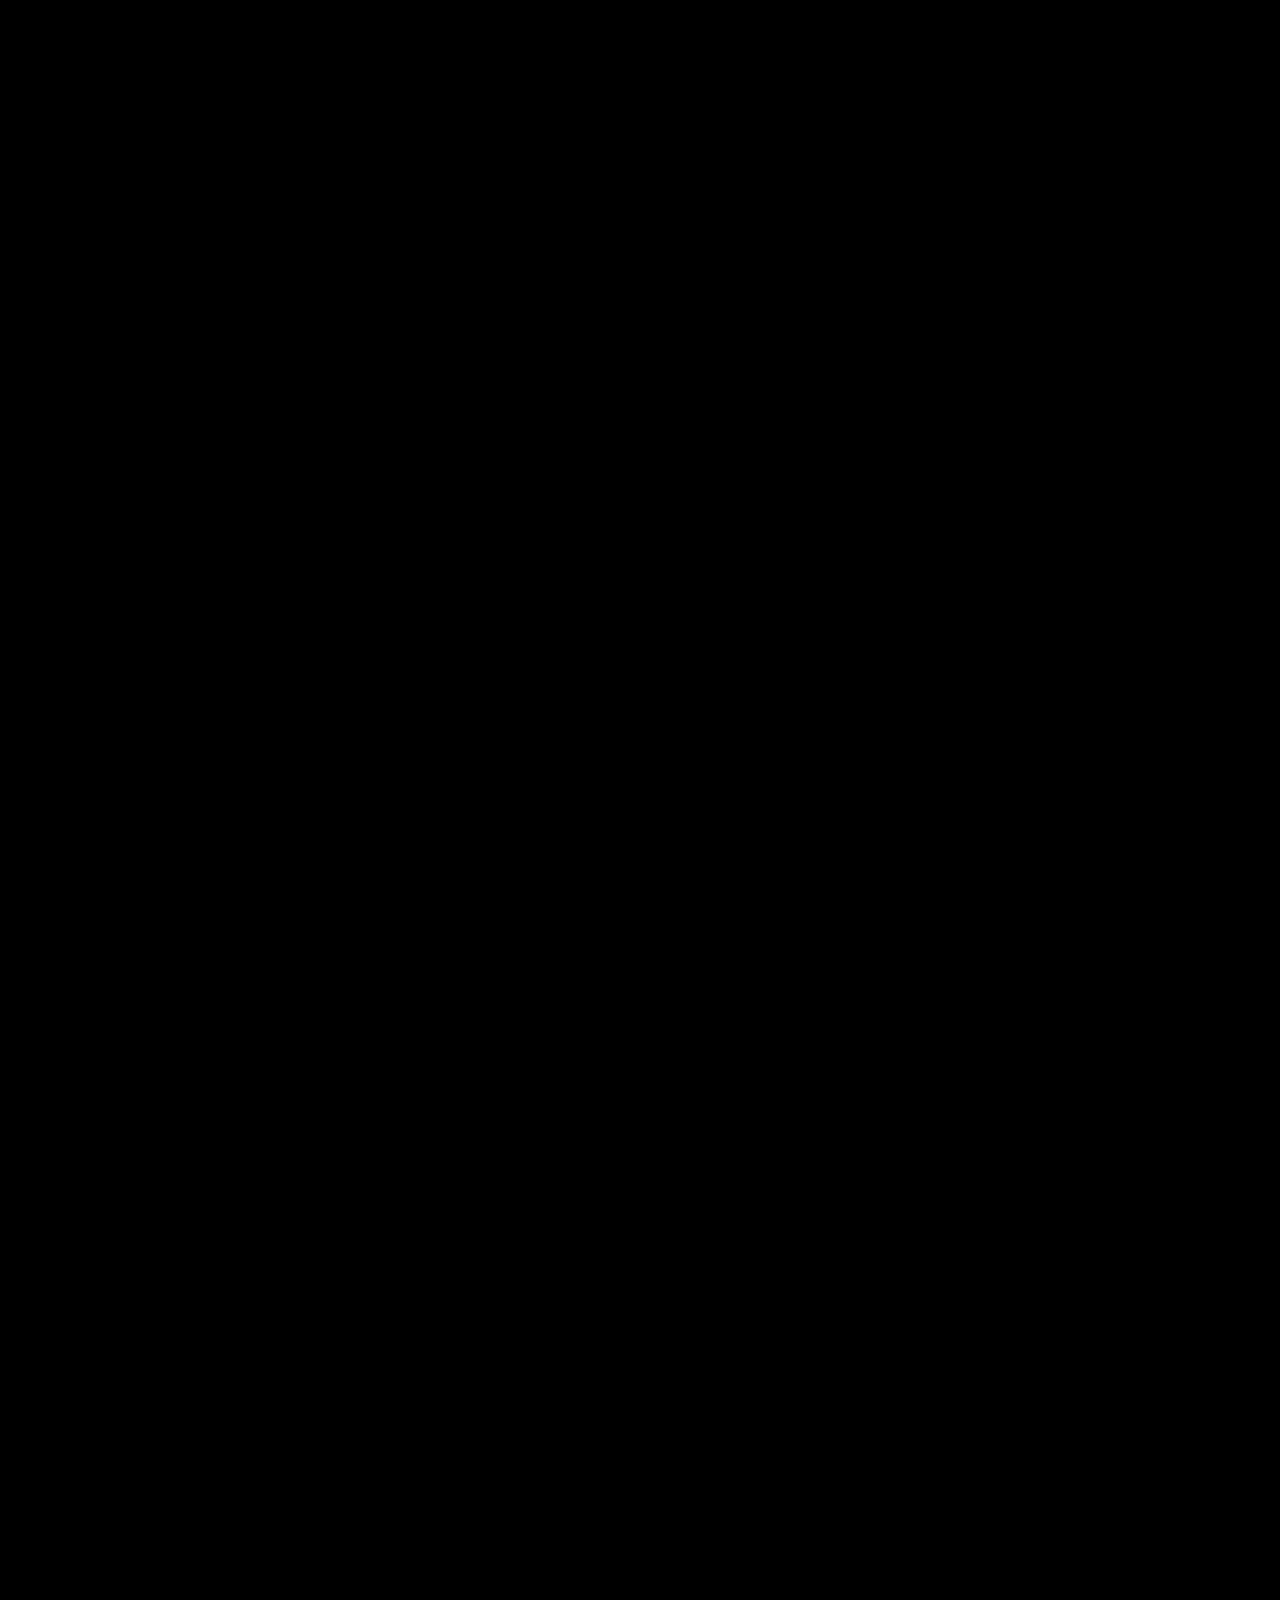
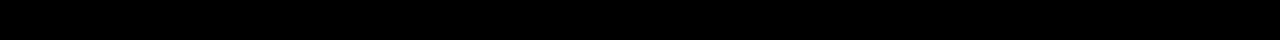
<file: sales.html>
<!doctype html>
<html lang="en">

<head>
    <meta charset="utf-8">
    <meta name="viewport" content="width=device-width, initial-scale=1">
    <title>Development</title>
    <link href="https://cdn.jsdelivr.net/npm/bootstrap@5.3.2/dist/css/bootstrap.min.css" rel="stylesheet"
        integrity="sha384-T3c6CoIi6uLrA9TneNEoa7RxnatzjcDSCmG1MXxSR1GAsXEV/Dwwykc2MPK8M2HN" crossorigin="anonymous">
    <link href="./style.css" rel="stylesheet" crossorigin="anonymous">
    <link rel="stylesheet" href="https://cdn.jsdelivr.net/npm/bootstrap-icons@1.11.1/font/bootstrap-icons.css">
    <link href="https://unpkg.com/aos@2.3.1/dist/aos.css" rel="stylesheet">

</head>

<body>

    <div>

        <div class="offcanvas offcanvas-end text-white" tabindex="-1" id="offcanvasRight"
            aria-labelledby="offcanvasRightLabel">
            <div class="offcanvas-header">
                <button type="button" class="btn" data-bs-dismiss="offcanvas">
                    <i class="bi bi-x"></i>
                </button>
            </div>
            <div class="offcanvas-body offcanvas_menu">
                <ul class="links_canvas">
                    <li>
                        <h3 class="mt-3"><a href="./index.html#">Home</a></h3>
                    </li>
                    <li>
                        <h3 class="mt-3"><a href="./sales.html">Sales</a></h3>
                    </li>
                    <li>
                        <h3 class="mt-3"><a data-bs-toggle="collapse" href="#collapseExample" role="button"
                                aria-expanded="false" aria-controls="collapseExample">Services</a></h3>
                        <div class="collapse" id="collapseExample">
                            <div class="">
                                <ul class="links_canvas mt-0">
                                    <li>
                                        <h4 class="mt-2"><a href="/services.html#eediv">Electrical Engineering</a></h4>
                                    </li>
                                    <li>
                                        <h4 class="mt-2"><a href="/services.html#cediv">Construction & Civil</a></h4>
                                    </li>
                                    <li>
                                        <h4 class="mt-2"><a href="/services.html#mepdiv ">Mechanical and Plumbing</a>
                                        </h4>
                                    </li>
                                    <li>
                                        <h4 class="mt-2"><a href="/services.html#cerdiv ">Certifications</a></h4>
                                    </li>
                                    <li>
                                        <h4 class="mt-2"><a href="">Service_</a></h4>
                                    </li>

                                </ul>
                            </div>
                        </div>
                    </li>
                    <li>
                        <h3 class="mt-3"><a href="./about.html">About</a></h3>
                    </li>
                    <li>
                        <h3 class="mt-3"><a href="#contact">Contact Us</a></h3>
                    </li>
                    <li>
                        <h3 class="mt-3"><a href="">Admin</a></h3>
                    </li>
                </ul>
            </div>
        </div>

        <nav class="navbar navbar-expSand-lg nav" data-aos="fade-down" data-aos-duration="400">
            <div class="container-fluid col-md-8 ms-auto me-auto">
                <a class="navbar-brand" href="./index.html#">
                    <img src="./so_logo.png" alt="" srcset="" width="80px">
                </a>
                <p class="text-white text-center mt-3 d-md-block d-none">
                    SPOT ON Trading & Services
                </p>
                <button class="navbar-toggler" type="button" data-bs-toggle="offcanvas" data-bs-target="#offcanvasRight"
                    aria-controls="offcanvasRight"><i class="bi bi-list"></i></button>
            </div>
        </nav>
    </div>

    <div class="page">

        <div class="non_hero_page_bg"></div>

        <div class="HeroPageContent ms-auto me-auto text-white text-center" data-aos="fade-up" data-aos-duration="1600">
            <h3 class="lg_text">SALES</h3>
        </div>


    </div>

    <div class="new_page text-white mt-5">



        <div class="col-lg-8 col-md-10 col-11 ms-auto me-auto">
            <!-- <form action="" method="post" data-aos="fade-up" data-aos-duration="700">
                <p>* Required</p>
                <div class="mb-3">
                    <label for="exampleFormControlInput1" class="form-label h6">Name *</label>
                    <input required type="email" class="form-control" id="exampleFormControlInput1"
                        placeholder="John Doe">
                </div>
                <div class="mb-3">
                    <label for="exampleFormControlInput1" class="form-label h6">Email *</label>
                    <input required type="email" class="form-control" id="exampleFormControlInput1"
                        placeholder="name@example.com">
                </div>
                <label class="mt-2 mb-1 h6">Services Required *</label>
                <div class="form-check">
                    <input required class="form-check-input" type="checkbox" value="Electrical Engineering" id="Electrical Engineering">
                    <label class="form-check-label" for="Electrical Engineering">
                        Electrical Engineering
                    </label>
                </div>
                <div class="form-check">
                    <input required class="form-check-input" type="checkbox" value="Hospitality" id="Hospitality">
                    <label class="form-check-label" for="Hospitality">
                        Hospitality
                    </label>
                </div>
                <div class="form-check">
                    <input required class="form-check-input" type="checkbox" value="Construction & Civil" id="Construction">
                    <label class="form-check-label" for="Construction">
                        Construction & Civil
                    </label>
                </div>
                <div class="form-check">
                    <input required class="form-check-input" type="checkbox" value="Mechanical and Plumbing" id="Mechanical">
                    <label class="form-check-label" for="Mechanical">
                        Mechanical and Plumbing
                    </label>
                </div>
                <div class="form-check">
                    <input required class="form-check-input" type="checkbox" value="Certifications" id="Certifications">
                    <label class="form-check-label" for="Certifications">
                        Certifications
                    </label>
                </div>
                
                <div class="mb-3 mt-3">
                    <label for="exampleFormControlTextarea1" class="form-label h6">Please describe your
                        requirements *</label>
                    <textarea class="form-control" id="exampleFormControlTextarea1" rows="5"></textarea>
                </div>
                <div class="mb-3">
                    <label for="exampleFormControlInput1" class="form-label h6 ">Phone Number *</label>
                    <input required type="email" class="form-control" id="exampleFormControlInput1" placeholder="">
                </div>
                <div class="mb-3">
                    <label for="exampleFormControlInput1" class="form-label h6">Alternate Phone Number *</label>
                    <input required type="email" class="form-control" id="exampleFormControlInput1" placeholder="">
                </div>
                <div class="mb-3">
                    <label for="exampleFormControlInput1" class="form-label h6 ">Address *</label>
                    <input required type="email" class="form-control" id="exampleFormControlInput1" placeholder="">
                </div>

                <div class="ms-auto me-auto text-center text-sm-start">
                    <button type="submit" class="btn btn-light">Submit</button>
                </div>

            </form> -->

            <iframe src="https://docs.google.com/forms/d/e/1FAIpQLSe94t9gH0c074M6DG-uUCCQKRRz2GzdM807is6XCvCvXrP7wg/viewform?embedded=true" class="col-12" height="1800" marginheight="0" marginwidth="0">Loading…</iframe>


            <div class="sales_desc mt-5 text-center row">
                <h6>Contact sales office:</h6>
                <div class="col-6">
                    <h3 class="mt-3 h2">Mr. John Doe</h3>
                    <p class="mt-0 mb-0">Head, Sales & Marketing</p>
                    <p class="mt-0 mb-0">+91 702 769 3815</p>
                    <p class="mt-0 mb-0">sales.spotontcs@gmail.com</p>
                </div>
                <div class="col-6">
                    <h3 class="mt-3 h2">Mr. John Doe</h3>
                    <p class="mt-0 mb-0">Head, Sales & Marketing</p>
                    <p class="mt-0 mb-0">+91 702 769 3815</p>
                    <p class="mt-0 mb-0">sales.spotontcs@gmail.com</p>
                </div>
            </div>

        </div>

    </div>


    <footer class="footer_web text-white ps-0 pe-0 p-md-5 pb-0 mb-0 pb-md-2 ms-auto me-auto" data-aos="fade-up"
        data-aos-duration="700">
        <h1 class="text-center" id="contact">Get in touch</h1>

        <iframe
            src="https://www.google.com/maps/embed?pb=!1m18!1m12!1m3!1d13707.535162749458!2d51.52348194284761!3d25.28197713026739!2m3!1f0!2f0!3f0!3m2!1i1024!2i768!4f13.1!3m3!1m2!1s0x3e45c534ffdce87f%3A0x44d9319f78cfd4b1!2sDoha%2C%20Qatar!5e0!3m2!1sen!2sin!4v1697903349519!5m2!1sen!2sin"
            style="border:0; height: 40vh;" class="col-md-10 map_frame mt-5 mb-5" allowfullscreen="" loading="lazy"
            referrerpolicy="no-referrer-when-downgrade"></iframe>

        <div class="row col-12 text-center text-md-start">
            <div class="col-md-5 p-0">

                <div class="footer_logo mb-4 ms-md-5 ms-auto me-auto">
                    <img src="./so_logo.png" class="col-md-3 col-6 mb-3" alt="" srcset="">
                    <h6>SPOT ON
                        Trading & Services Co. W.L.L</h6>
                </div>

                <ul class="contact_list">
                    <li class="mt-1">
                        <i class="bi bi-telephone-fill d-inline me-2 me-md-4"></i>


                        <p class="d-inline fs-6"><a href="tel:+974-55204432">+974-55204432</a></p>
                    </li>
                    <li class="mt-1">
                        <i class="bi bi-envelope-at d-inline me-2 me-md-4"></i>
                        <p class="d-inline fs-6"><a href="mailto:spoton.tcs@gmail.com">spoton.tcs@gmail.com</a></p>
                    </li>
                    <li class="mt-1">
                        <i class="bi bi-geo-fill d-inline me-2 me-md-4"></i>
                        <p class="d-inline fs-6">C.R No. 88156, Doha - Qatar</p>
                    </li>
                </ul>
            </div>
            <div class="col-md-7">
                <form action="" method="post" class="mb-5 p-3 ms-4">
                    <div class="mb-3">
                        <label for="exampleFormControlInput1" class="form-label h6">Email address *</label>
                        <input required type="email" class="form-control" id="exampleFormControlInput1"
                            placeholder="john.doe@mail.com">
                    </div>
                    <div class="mb-3">
                        <label for="exampleFormControlTextarea1" class="form-label h6">Message *</label>
                        <textarea class="form-control" id="exampleFormControlTextarea1" rows="3"></textarea>
                    </div>
                    <button type="submit" class="btn btn-light"> Submit </button>
                </form>
            </div>

        </div>

        <p class="text-center mb-0"> <span style="position: relative; bottom: 2px; margin-left: 5px;">2023, SPOT ON
                Trading & Services Co. W.L.L</span> </p>

    </footer>




    <script src="https://cdn.jsdelivr.net/npm/bootstrap@5.3.2/dist/js/bootstrap.bundle.min.js"
        integrity="sha384-C6RzsynM9kWDrMNeT87bh95OGNyZPhcTNXj1NW7RuBCsyN/o0jlpcV8Qyq46cDfL"
        crossorigin="anonymous"></script>

    <script src="https://unpkg.com/aos@2.3.1/dist/aos.js">
        AOS.init();
    </script>

    <script>
        // Get the navbar element
        const navbar = document.querySelector('.navbar');

        // Function to handle the scroll event
        function handleScroll() {
            if (window.scrollY > 0) {
                // Add the 'navbar-black' class when scrolling down
                navbar.classList.add('navbar-black');
                console.log("black now")
            } else {
                // Remove the 'navbar-black' class when at the top of the page
                navbar.classList.remove('navbar-black');
            }
        }

        // Listen for the 'scroll' event
        window.addEventListener('scroll', handleScroll);

    </script>
    <script src="https://unpkg.com/aos@next/dist/aos.js"></script>
    <script>
        AOS.init();
    </script>


</body>

</html>
</file>
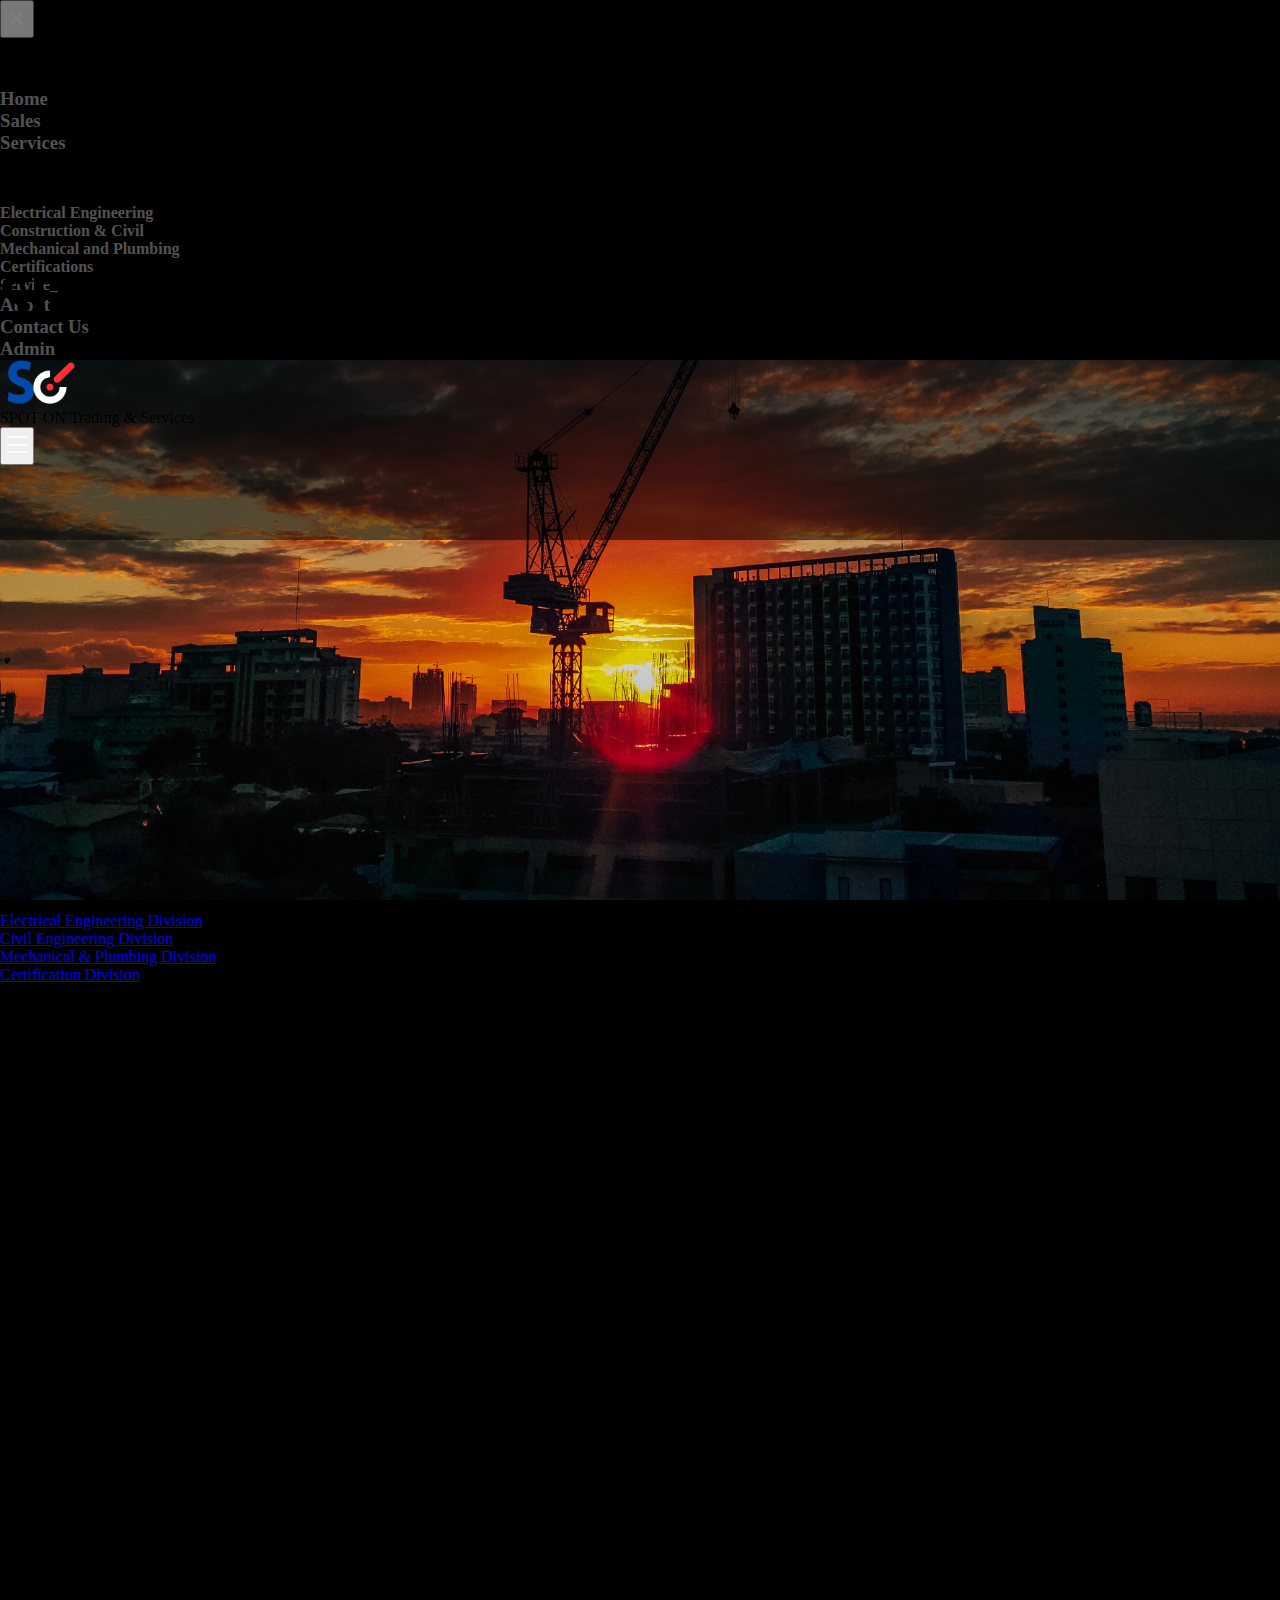
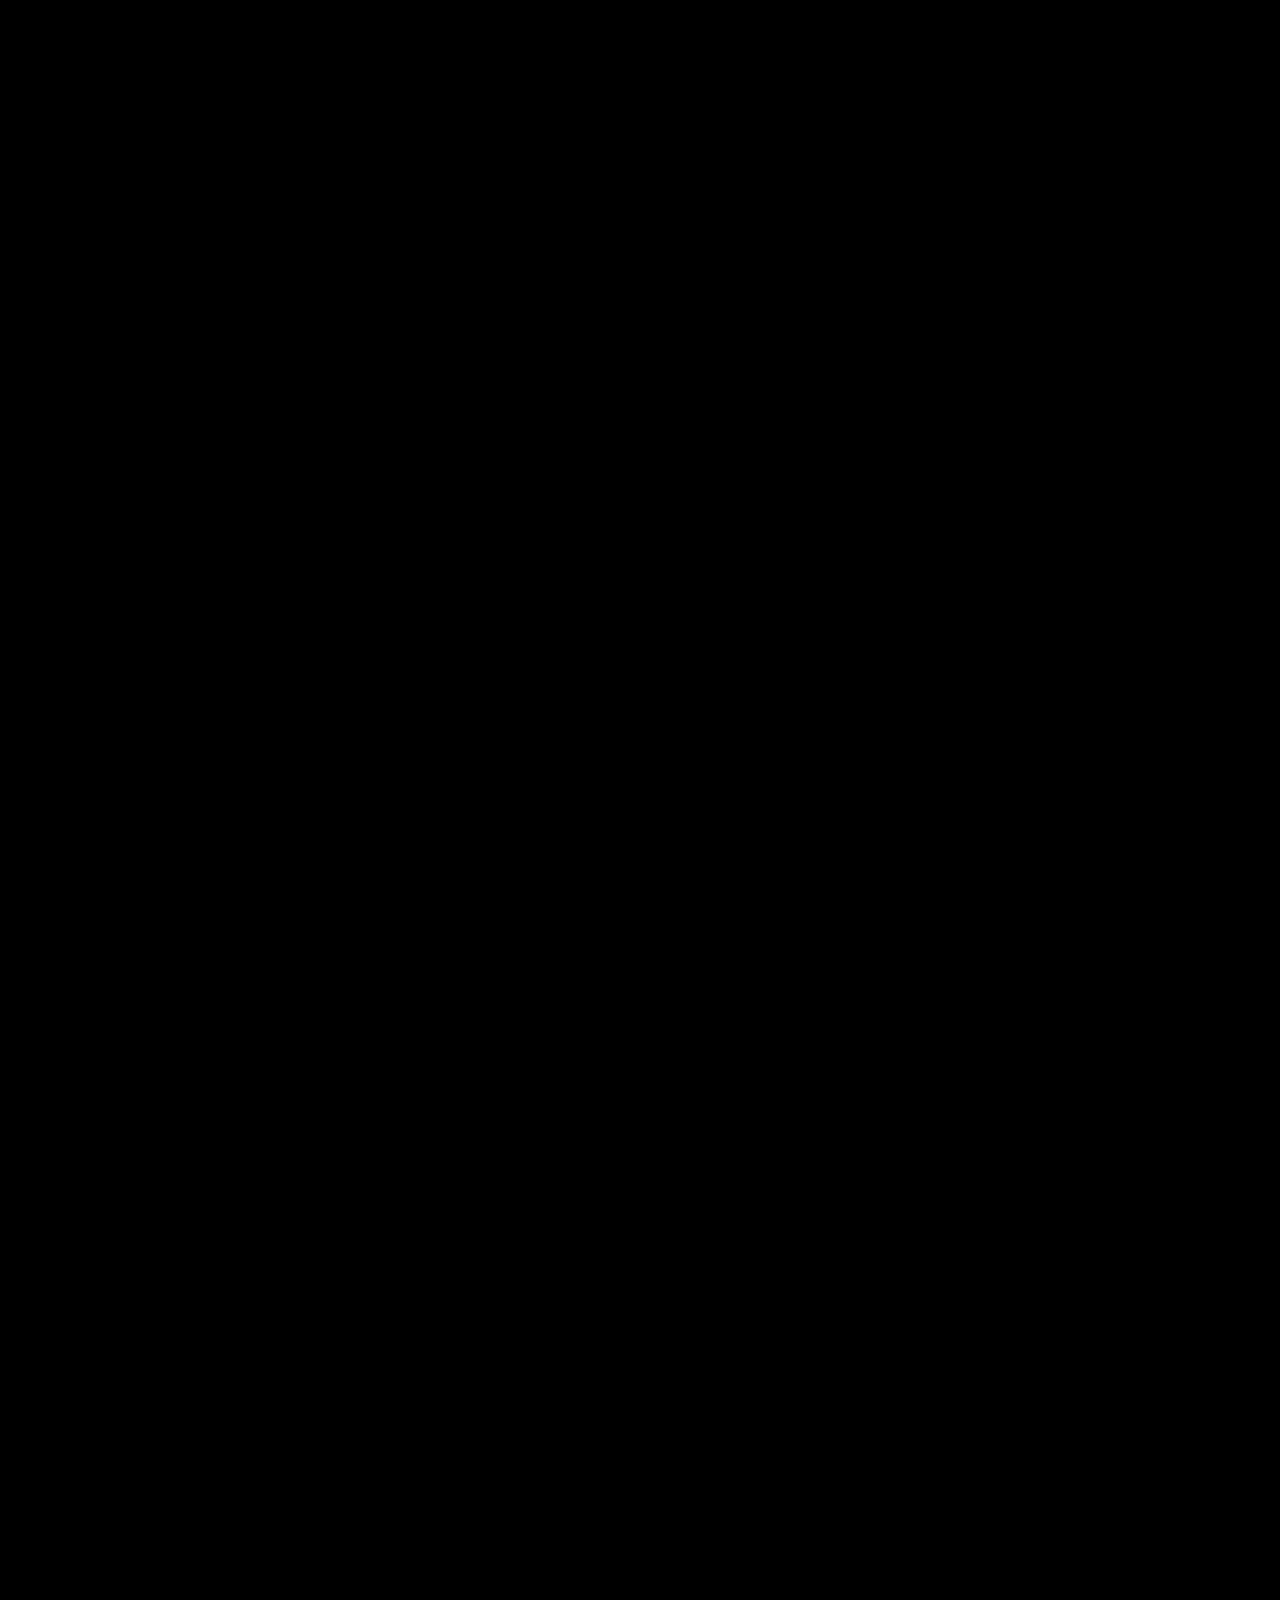
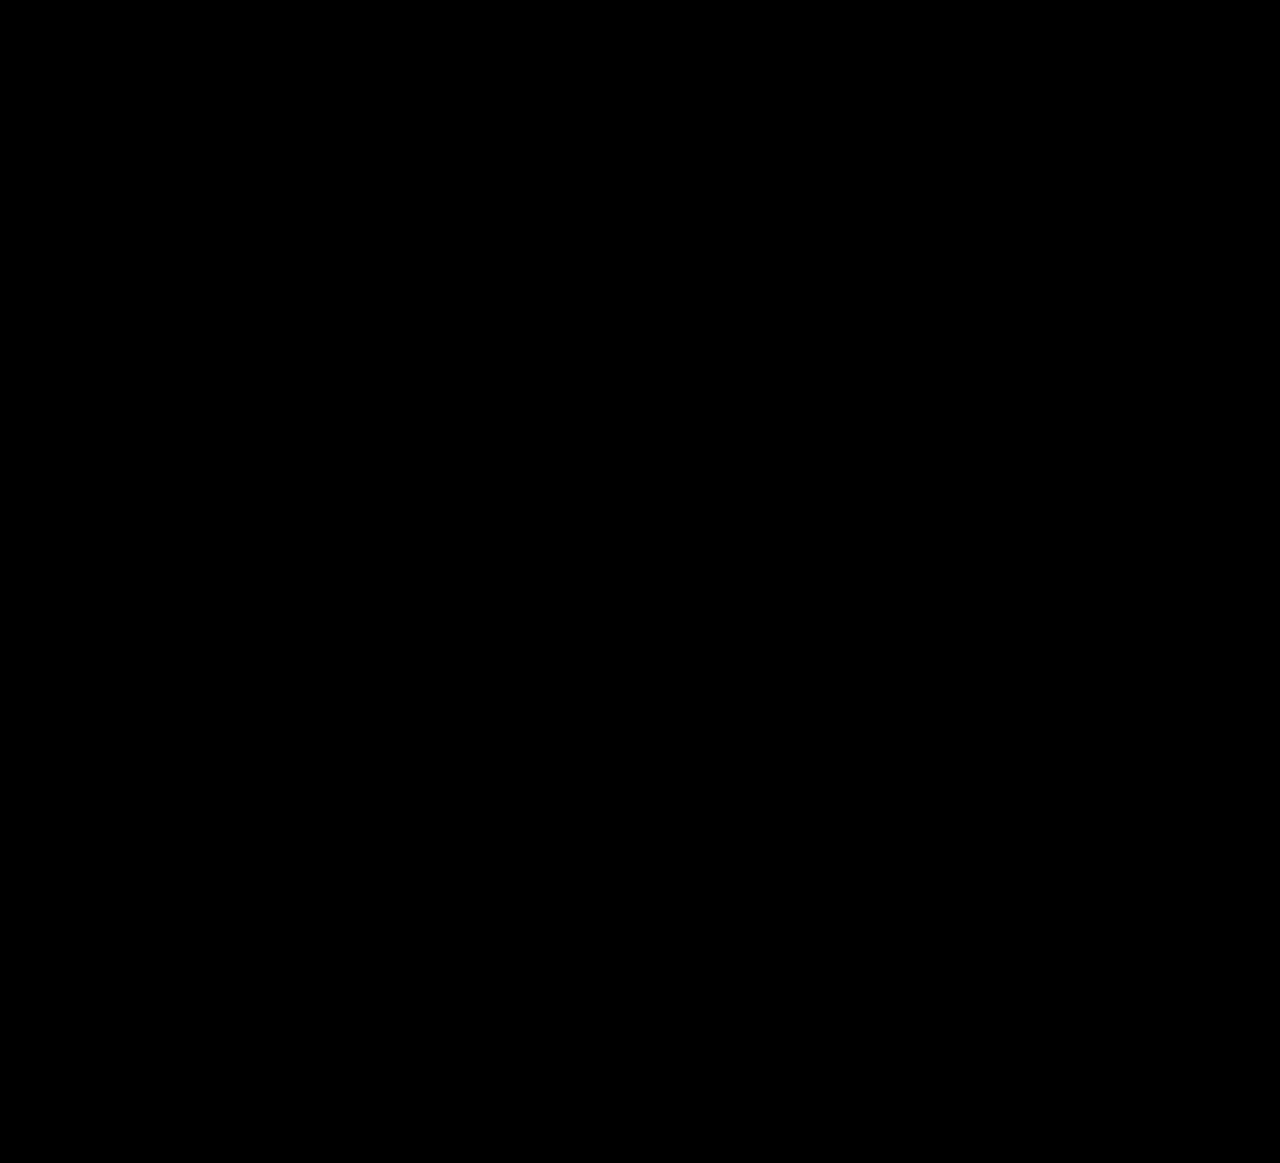
<file: services.html>
<!doctype html>
<html lang="en">

<head>
    <meta charset="utf-8">
    <meta name="viewport" content="width=device-width, initial-scale=1">
    <title>Development</title>
    <link href="https://cdn.jsdelivr.net/npm/bootstrap@5.3.2/dist/css/bootstrap.min.css" rel="stylesheet"
        integrity="sha384-T3c6CoIi6uLrA9TneNEoa7RxnatzjcDSCmG1MXxSR1GAsXEV/Dwwykc2MPK8M2HN" crossorigin="anonymous">
    <link href="./style.css" rel="stylesheet" crossorigin="anonymous">
    <link rel="stylesheet" href="https://cdn.jsdelivr.net/npm/bootstrap-icons@1.11.1/font/bootstrap-icons.css">
    <link href="https://unpkg.com/aos@2.3.1/dist/aos.css" rel="stylesheet">

</head>

<body>
    <div>

        <div class="offcanvas offcanvas-end text-white" tabindex="-1" id="offcanvasRight"
            aria-labelledby="offcanvasRightLabel">
            <div class="offcanvas-header">
                <button type="button" class="btn" data-bs-dismiss="offcanvas">
                    <i class="bi bi-x"></i>
                </button>
            </div>
            <div class="offcanvas-body offcanvas_menu">
                <ul class="links_canvas">
                    <li>
                        <h3 class="mt-3"><a href="./index.html#">Home</a></h3>
                    </li>
                    <li>
                        <h3 class="mt-3"><a href="./sales.html">Sales</a></h3>
                    </li>
                    <li>
                        <h3 class="mt-3"><a data-bs-toggle="collapse" href="#collapseExample" role="button"
                                aria-expanded="false" aria-controls="collapseExample">Services</a></h3>
                        <div class="collapse" id="collapseExample">
                            <div class="">
                                <ul class="links_canvas mt-0">
                                    <li>
                                        <h4 class="mt-2"><a href="/services.html#eediv">Electrical Engineering</a></h4>
                                    </li>
                                    <li>
                                        <h4 class="mt-2"><a href="/services.html#cediv">Construction & Civil</a></h4>
                                    </li>
                                    <li>
                                        <h4 class="mt-2"><a href="/services.html#mepdiv ">Mechanical and Plumbing</a>
                                        </h4>
                                    </li>
                                    <li>
                                        <h4 class="mt-2"><a href="/services.html#cerdiv ">Certifications</a></h4>
                                    </li>
                                    <li>
                                        <h4 class="mt-2"><a href="">Service_</a></h4>
                                    </li>

                                </ul>
                            </div>
                        </div>
                    </li>
                    <li>
                        <h3 class="mt-3"><a href="./about.html">About</a></h3>
                    </li>
                    <li>
                        <h3 class="mt-3"><a href="#contact">Contact Us</a></h3>
                    </li>
                    <li>
                        <h3 class="mt-3"><a href="">Admin</a></h3>
                    </li>
                </ul>
            </div>
        </div>

        <nav class="navbar navbar-expSand-lg nav" data-aos="fade-down" data-aos-duration="400">
            <div class="container-fluid col-md-8 ms-auto me-auto">
                <a class="navbar-brand" href="./index.html#">
                    <img src="./so_logo.png" alt="" srcset="" width="80px">
                </a>
                <p class="text-white text-center mt-3 d-md-block d-none">
                    SPOT ON Trading & Services
                </p>
                <button class="navbar-toggler" type="button" data-bs-toggle="offcanvas" data-bs-target="#offcanvasRight"
                    aria-controls="offcanvasRight"><i class="bi bi-list"></i></button>
            </div>
        </nav>
    </div>


    <div class="page">



        <div class="non_hero_page_bg">

        </div>

        <div class="HeroPageContent ms-auto me-auto text-white text-center" data-aos="fade-up" data-aos-duration="1600">
            <h3 class="lg_text">SERVICES</h3>
        </div>


        <!-- <div class="col-md-6 hero_body_frame_container">
                <div id="hero_body_frame" class="col-12"></div>
            </div> -->
    </div>
    <!-- 
    <div class="new_page">

        <div class="row">
            <div class="col-md-4 page_head">
                ABOUT <br class="d-lg-block d-none">US
            </div>
            <div class="col-md-8 genContent fs-5 p-4 pe-5 text-start text-white">

                <p class="mb-3" data-aos="fade-up" data-aos-duration="700">
                    Lorem ipsum dolor sit amet consectetur, adipisicing elit. Nulla at fugit asperiores voluptates
                    voluptatem excepturi, rem reprehenderit eveniet corrupti molestiae rerum exercitationem aperiam
                    veniam ratione alias quam nobis nesciunt necessitatibus dolore? Non necessitatibus quam in, eius,
                    natus fugiat animi velit cumque enim rem maxime? Totam inventore doloribus impedit corrupti atque
                    ipsum fugit facere exercitationem aspernatur iure dolor minima odit corporis officiis dicta enim
                    perferendis consequatur reprehenderit amet, tenetur quo beatae perspiciatis sed voluptatem.
                    Voluptatum adipisci est iste repellat quisquam ullam assumenda aspernatur, rerum sunt, debitis amet
                    quaerat a reprehenderit enim ex consequuntur. Exercitationem esse, optio culpa odio deserunt, dolore
                    fugiat hic quos illum reprehenderit sit. Dolore earum delectus minima reprehenderit quo rerum neque?
                    Neque eveniet suscipit nam molestiae officia praesentium et ea deleniti explicabo optio. Dolor
                    voluptate sequi sunt nulla rerum vero sit, blanditiis veritatis esse enim deserunt est natus
                    explicabo, vitae ea nam consectetur eligendi. Beatae velit assumenda saepe, itaque doloribus animi
                    inventore accusamus, recusandae at culpa, consequatur sit!
                </p>

                <a href="#" class="contact_button">
                    CONTACT US
                </a>

                <ul class="social_links text-white">
                    <li><a href="#"><i class="bi bi-instagram" style="color: white;"></i></a></li>
                    <li><a href="#"><i class="bi bi-facebook" style="color: white;"></i></a></li>
                    <li><a href="#"><i class="bi bi-linkedin" style="color: white;"></i></a></li>
                    <li><a href="#"><i class="bi bi-whatsapp" style="color: white;"></i></a></li>
                    <li><a href="#"><i class="bi bi-pinterest" style="color: white;"></i></a></li>
                </ul>

            </div>
        </div>
    </div> -->

    <div class="new_page text-white mt-5">


        <div class="new_page text-white mt-5">
            <div class="row p-2 p-lg-0 col-lg-10 ms-auto me-auto">
                <div class="col-md-4 side_guide_menu">
                    <h6 class="mb-4">Spot On Divisions:</h6>
                    <ul>
                        <li>
                            <p><a href="#eediv">Electrical Engineering Division</a></p>
                        </li>

                        <li>
                            <p><a href="#cediv">Civil Engineering Division</a></p>
                        </li>

                        <li>
                            <p><a href="#mepdiv">Mechanical & Plumbing Division</a></p>
                        </li>

                        <li>
                            <p><a href="#cerdiv">Certification Division</a></p>
                        </li>
                    </ul>
                </div>
                <div class="col-md-8 col-10 text-justify">


                    <p class="mb-3">Our unwavering commitment to quality and high standards of work has earned the trust
                        and confidence of our customers. This trust is evident in their continued reliance on us for
                        project execution.</p>

                    <p class="mb-3">At SPOT ON Trading & Services Co. W.L.L, we are dedicated to exceeding customer
                        expectations and delivering professional services that offer maximum benefits to our valued
                        clients. Your satisfaction is our priority.</p>

                    <h2 class="mb-4 mt-5 pt-3 text-warning" id="eediv">Spot On's Electrical Engineering Division:</h2>

                    <p class="mb-3">Spot On's Electrical Engineering Division brings years of expertise in electrical
                        engineering to analyze and resolve issues related to electrical work in your structures. We
                        provide a variety of electrical protection solutions specifically designed for the conditions
                        prevalent in construction.</p>

                    <h4 class="mb-3">Our Electrical Engineering Division Offers:</h4>

                    <ul class="mb-3">
                        <li>Comprehensive inspection of building components, including:
                            <ul>
                                <li>Lighting (includes systems, lamps, fixtures, ballasts, and drivers/engines)</li>
                                <li>Security (includes CCTV, access/motion/intrusion systems)</li>
                                <li>Fire/life safety systems</li>
                                <li>Total building automation systems (includes HVAC, lighting controls)</li>
                                <li>Fiber optics</li>
                                <li>Communications systems (VDV)</li>
                                <li>Premises wiring</li>
                                <li>Maintenance, service, and repair</li>
                                <li>Power quality systems (includes standby, co-gen, etc.)</li>
                            </ul>
                        </li>
                    </ul>

                    <p class="mb-3">We aim to deliver high-quality electrical engineering services to ensure the safety
                        and efficiency of your projects.</p>



                    <h2 class="mb-4 text-warning mt-5 pt-3" id="cediv">Spot On's Civil/Construction Division:</h2>

                    <ul class="mb-3">
                        <li>
                            <h5 class="mt-3">Hospitality & Entertainment:</h4>
                                <ul>
                                    <li>Hotels</li>
                                    <li>Resorts</li>
                                    <li>Restaurants</li>
                                    <li>Food service establishments</li>
                                    <li>Entertainment venues</li>
                                    <li>Sports facilities</li>
                                    <li>Gaming centers</li>
                                </ul>
                        </li>

                        <li>
                            <h5 class="mt-3">Financial Services:</h4>
                                <ul>
                                    <li>Banking institutions</li>
                                    <li>Insurance companies</li>
                                </ul>
                        </li>

                        <li>
                            <h5 class="mt-3">Retail:</h4>
                                <ul>
                                    <li>Retail stores of all types</li>
                                </ul>
                        </li>

                        <li>
                            <h5 class="mt-3">Commercial:</h4>
                                <ul>
                                    <li>Office buildings</li>
                                </ul>
                        </li>

                        <li>
                            <h5 class="mt-3">Institutional:</h4>
                                <ul>
                                    <li>Hospitals and nursing homes</li>
                                    <li>Educational institutions (K-12, college, and university)</li>
                                    <li>Government administration buildings</li>
                                    <li>Police, correctional, and military facilities</li>
                                    <li>Transportation hubs (airports, rail, and others)</li>
                                </ul>
                        </li>

                        <li>
                            <h5 class="mt-3">Industrial:</h4>
                                <ul>
                                    <li>Manufacturing plants</li>
                                    <li>Power generation and utility facilities</li>
                                </ul>
                        </li>

                        <li>
                            <h5 class="mt-3">Residential:</h4>
                                <ul>
                                    <li>Single-family homes</li>
                                </ul>
                        </li>
                    </ul>

                    <p class="mb-3">Our diverse experience and expertise enable us to meet the unique requirements of
                        each sector, delivering top-quality construction solutions tailored to your specific needs.</p>



                    <h2 class=" mt-5 pt-3 text-warning" id="mepdiv">Spot On's Mechanical and Plumbing Division</h2>
                    <p class="mb-3">Our MEP Division, backed by SINO (NSRC Group), specializes in comprehensive
                        Mechanical,
                        Electrical, and Plumbing (MEP) Building Services for both large and medium-sized facilities.
                        Renowned as one
                        of Qatar's most reputable MEP contracting companies, we've successfully executed projects for
                        petrochemical
                        firms, private institutions, and have worked as direct MEP contractors for the development of
                        commercial,
                        educational, industrial, residential, and retail properties.</p>
                    <h5 class="mb-1 fw-bold">Grade A MEP Subcontractor:</h6>
                        <p class="mb-3">As a Grade A MEP subcontractor, we belong to an exclusive group in Qatar with
                            the
                            license to
                            handle ultra-large-scale MEP projects without any upper limit. This certification not only
                            allows us
                            to
                            execute projects for SINO but also positions us to offer our expertise to other contracting
                            companies
                            seeking to undertake large-scale MEP projects.</p>
                        <h5 class="mb-1 fw-bold">Our Expertise:</h6>
                            <p class="mb-3">Our core expertise lies in the meticulous planning, procurement,
                                installation, testing,
                                and
                                commissioning of MEP projects in accordance with international standards and norms. We
                                maintain a
                                close
                                working relationship with KAHRAMAA to ensure inspections at every stage, particularly
                                for substation
                                and
                                internal electrical works. Our MEP division is led by highly qualified professionals
                                with extensive
                                experience in major electrical and mechanical projects across Qatar. Their expertise,
                                experience,
                                and
                                supervisory skills enable us to provide cost-effective, high-quality engineering
                                solutions for MEP
                                services.
                            </p>
                            <h5 class="mb-1 fw-bold">Our MEP Services:</h6>
                                <p class="mb-3">Our MEP services include, but are not limited to:</p>
                                <ul class="mb-3">
                                    <li>Mechanical systems installation</li>
                                    <li>Electrical systems installation</li>
                                    <li>Plumbing and sanitary works</li>
                                    <li>HVAC systems</li>
                                    <li>Fire protection systems</li>
                                    <li>Lighting and power distribution</li>
                                    <li>Renewable energy solutions</li>
                                </ul>
                                <p class="mb-3">At SPOT ON, we are dedicated to delivering excellence in MEP services,
                                    meeting
                                    international
                                    standards, and ensuring the success of your projects.</p>



                                <h2 class=" mt-5 pt-3 text-warning" id="cerdiv">Spot On's Certification Division</h2>
                                <p class="mb-3">Our MEP Division, backed by SINO (NSRC Group), specializes in
                                    comprehensive
                                    Mechanical,
                                    Electrical, and Plumbing (MEP) Building Services for both large and medium-sized
                                    facilities.
                                    Renowned as one
                                    of Qatar's most reputable MEP contracting companies, we've successfully executed
                                    projects for
                                    petrochemical
                                    firms, private institutions, and have worked as direct MEP contractors for the
                                    development of
                                    commercial,
                                    educational, industrial, residential, and retail properties.</p>

                                <h2 class=" mt-5 pt-3 text-warning" id="hosdiv">Spot On's Hospitality Division</h2>
                                <p class="mb-3">Our MEP Division, backed by SINO (NSRC Group), specializes in
                                    comprehensive
                                    Mechanical,
                                    Electrical, and Plumbing (MEP) Building Services for both large and medium-sized
                                    facilities.
                                    Renowned as one
                                    of Qatar's most reputable MEP contracting companies, we've successfully executed
                                    projects for
                                    petrochemical
                                    firms, private institutions, and have worked as direct MEP contractors for the
                                    development of
                                    commercial,
                                    educational, industrial, residential, and retail properties.</p>

                </div>
            </div>
        </div>

    </div>


    <footer class="footer_web text-white ps-0 pe-0 p-md-5 pb-0 mb-0 pb-md-2 ms-auto me-auto" data-aos="fade-up"
        data-aos-duration="700">
        <h1 class="text-center" id="contact">Get in touch</h1>

        <iframe
            src="https://www.google.com/maps/embed?pb=!1m18!1m12!1m3!1d13707.535162749458!2d51.52348194284761!3d25.28197713026739!2m3!1f0!2f0!3f0!3m2!1i1024!2i768!4f13.1!3m3!1m2!1s0x3e45c534ffdce87f%3A0x44d9319f78cfd4b1!2sDoha%2C%20Qatar!5e0!3m2!1sen!2sin!4v1697903349519!5m2!1sen!2sin"
            style="border:0; height: 40vh;" class="col-md-10 map_frame mt-5 mb-5" allowfullscreen="" loading="lazy"
            referrerpolicy="no-referrer-when-downgrade"></iframe>

        <div class="row col-12 text-center text-md-start">
            <div class="col-md-5 p-0">

                <div class="footer_logo mb-4 ms-md-5 ms-auto me-auto">
                    <img src="./so_logo.png" class="col-md-3 col-6 mb-3" alt="" srcset="">
                    <h6>SPOT ON
                        Trading & Services Co. W.L.L</h6>
                </div>

                <ul class="contact_list">
                    <li class="mt-1">
                        <i class="bi bi-telephone-fill d-inline me-2 me-md-4"></i>


                        <p class="d-inline fs-6"><a href="tel:+974-55204432">+974-55204432</a></p>
                    </li>
                    <li class="mt-1">
                        <i class="bi bi-envelope-at d-inline me-2 me-md-4"></i>
                        <p class="d-inline fs-6"><a href="mailto:spoton.tcs@gmail.com">spoton.tcs@gmail.com</a></p>
                    </li>
                    <li class="mt-1">
                        <i class="bi bi-geo-fill d-inline me-2 me-md-4"></i>
                        <p class="d-inline fs-6">C.R No. 88156, Doha - Qatar</p>
                    </li>
                </ul>
            </div>
            <div class="col-md-7">
                <form action="" method="post" class="mb-5 p-3 ms-4">
                    <div class="mb-3">
                        <label for="exampleFormControlInput1" class="form-label">Email address</label>
                        <input type="email" class="form-control" id="exampleFormControlInput1"
                            placeholder="john.doe@mail.com">
                    </div>
                    <div class="mb-3">
                        <label for="exampleFormControlTextarea1" class="form-label">Message</label>
                        <textarea class="form-control" id="exampleFormControlTextarea1" rows="3"></textarea>
                    </div>
                    <button type="submit" class="btn btn-light"> Submit </button>
                </form>
            </div>

        </div>

        <p class="text-center mb-0"> <span style="position: relative; bottom: 2px; margin-left: 5px;">2023, SPOT ON
                Trading & Services Co. W.L.L</span> </p>

    </footer>




    <script src="https://cdn.jsdelivr.net/npm/bootstrap@5.3.2/dist/js/bootstrap.bundle.min.js"
        integrity="sha384-C6RzsynM9kWDrMNeT87bh95OGNyZPhcTNXj1NW7RuBCsyN/o0jlpcV8Qyq46cDfL"
        crossorigin="anonymous"></script>

    <script src="https://unpkg.com/aos@2.3.1/dist/aos.js">
        AOS.init();
    </script>

    <script>
        // Get the navbar element
        const navbar = document.querySelector('.navbar');

        // Function to handle the scroll event
        function handleScroll() {
            if (window.scrollY > 0) {
                // Add the 'navbar-black' class when scrolling down
                navbar.classList.add('navbar-black');
                console.log("black now")
            } else {
                // Remove the 'navbar-black' class when at the top of the page
                navbar.classList.remove('navbar-black');
            }
        }

        // Listen for the 'scroll' event
        window.addEventListener('scroll', handleScroll);

    </script>
    <script src="https://unpkg.com/aos@next/dist/aos.js"></script>
    <script>
        AOS.init();
    </script>


</body>

</html>
</file>
<file: style.css>
@import url('https://fonts.googleapis.com/css2?family=Alatsi&display=swap');

*{
    margin: 0;
    padding: 0;
    box-sizing: border-box;
}

body{
    background-color: black;
}


.sm_nav_logo{
    width: 100px;
}

#hero_body_frame{
    width: 100%;
    height: 100%;
    display: block;
    margin-left: auto;
    margin-right: auto;
    border-bottom-right-radius: 90px;
}

.new_page{
    min-height: 100vh;
}

.hero_body_frame_container{
    padding: 9% 4%;
}

.HeroPageContent{
    position: absolute;
    top: 30%;
    width: 100%;
}

.HeroPageContent .lg_text{
    /* display: flex; */
    font-family: 'Alatsi', sans-serif;
    font-size: 60px;
    line-height: 55px;
}

.genContent{

}

.page_head{
    font-size: 100px;
    line-height: 85px;
    padding-left: 60px;
    font-family: Verdana, Geneva, Tahoma, sans-serif;
    font-weight: 1000;
    color: black;
    -webkit-text-fill-color: transparent; /* Will override color (regardless of order) */
    -webkit-text-stroke-width: 3px;
    -webkit-text-stroke-color: gray;
    opacity: 0.4;
}

.contact_button {
    display: inline-block;
    margin-top: 50px;
    padding: 20px 51px;
    background-color: rgb(231, 157, 11);
    border-radius: 14px; /* Rounded corners */
    text-decoration: none;
    font-weight: bold;
    transition: background-color 0.3s;
    color: white;
    text-decoration: none;
    transition: 0.2s ease-in-out;
}

.contact_button:hover{
    background-color: rgb(255, 170, 0);   
    color: rgb(255, 255, 255);
}

.social_links{
    display: flex;
    justify-content: start;
    margin-top: 20px;
    text-decoration: none;
    list-style-type: none;
    padding-left: 0;
    margin-left: 6px;
}

.social_links li{
    display: inline;
    margin-right: 20px;
}

.bi{
    font-size: 30px;
    color: black;
}

.hero_page{
    /* background-image: url("./pexels-carlo-martin-alcordo-2449785.jpg");
    background-position: center;
    background-repeat: no-repeat;
    background-size: cover; */
    min-height: 100vh;
    margin-bottom: 90px;
}

.hero_page::before {
    content: "";
    position: absolute;
    top: 0px;
    right: 0px;
    bottom: 0px;
    left: 0px;
    background-color: rgba(0,0,0,0.5);
}

.navbar{
    position: fixed;
    width: 100%;
    z-index: 1000;
    /* z-index: 10; */
    
}

.nav-link{
    color: white !important;
}

.service_logos{
    width: 40%;
    margin-bottom: 30px;
}

.bg_buildings{
    background: linear-gradient(rgba(0,0,0,.5), rgba(0,0,0,.5)), url("./buildings_img.jpg");
    background-position: center;
    background-repeat: no-repeat;
    background-size: cover;
    min-height: 100vh;  
}

.service_cards{
    border: 1px dashed white;
    margin: 40px 10px;
    height: 90%;
    padding: 30px 10px;
    height: 85%;
}


#backgroundVideo {
    position: absolute;
    top: 0;
    left: 0;
    width: 100%;
    min-height: 100vh;
    height: auto;
    z-index: -1;
    object-fit: cover;
}

.navbar-black {
    background-color: black !important;
    transition: background-color 0.7s;
}

.footer_web{
    min-height: 80vh;
    padding: 7vh;
}

.contact_list{
    list-style-type: none;
}

.contact_list li i{
    color: white;
}

.contact_list li h5{
    color: white;
    position: relative;
    bottom: 6px;
}

.d-inline-block{
    display: inline-block;
}

#map {
    height: 400px;
    width: 100%;
}

.map_frame{
    display: flex;
    margin-left: auto;
    margin-right: auto;

}

.bi-list, .bi-x, .bi-c-circle{
    color: white;
}

.bi-list::after{
    outline: 0;
}

.offcanvas{
    background-color: rgba(0,0,0,.7);
}

.bi-c-circle{
    font-size: 18px;
}

footer a{
    text-decoration: none;
    color: white;
}

.service_cards h4{
    text-transform: capitalize;
}

.form-control{
    border: 2px solid #fff !important;
    background-color: #000;
    color: white;
}

.form-control:focus{
    background-color: #000;
    color: rgb(207, 207, 207);
}

.form-control::placeholder{
    color: gray;
}

.contact_list li i{
    font-size: 26px;
}

.contact_list li p{
    position: relative;
    bottom: 4px;
}
/* 
.footer_logo img{
    width: 100px;
} */


.carousel{
    width: 100%;
}

.carousel-item{
    object-fit: cover;
}

.links_canvas{
    margin-top: 50px;
    text-decoration: none;
    list-style-type: none;
    transition: 700ms ease-in-out;
}

.links_canvas a{
    color: rgb(163, 163, 163);
    text-decoration: none;
    transition: 200ms ease-in-out;
}


.links_canvas a:hover{
    color: white;
}

.non_hero_page_bg{
    height: 60vh;
    background-image: url("./pexels-carlo-martin-alcordo-2449785.jpg");
    background-position: bottom;
    background-size: cover;
    background-repeat: no-repeat;
}

.non_hero_page_bg::before{
    content: "";
    position: absolute;
    top: 0px;
    right: 0px;
    bottom: 0px;
    left: 0px;
    background-color: rgba(0,0,0,0.5);
    height: 60vh;
}

.button_know_more_hero{
    position: absolute;
    bottom: 0;
    left: 50%;
    transform: translate(-50%, -50%);
}

.button_know_more_hero a{
    color: white;
    text-decoration: none;
}

.service_cards a{
    position: absolute;
    bottom: 4%;
    left: 50%;
    transform: translate(-50%, 0);
    color: white;
}


.side_guide_menu ul{
    list-style: none;
    list-style-type: none;
    padding: 0
}

#eediv, #cediv, #mepdiv, #cerdiv{
    scroll-margin: 13vh;
}
</file>
